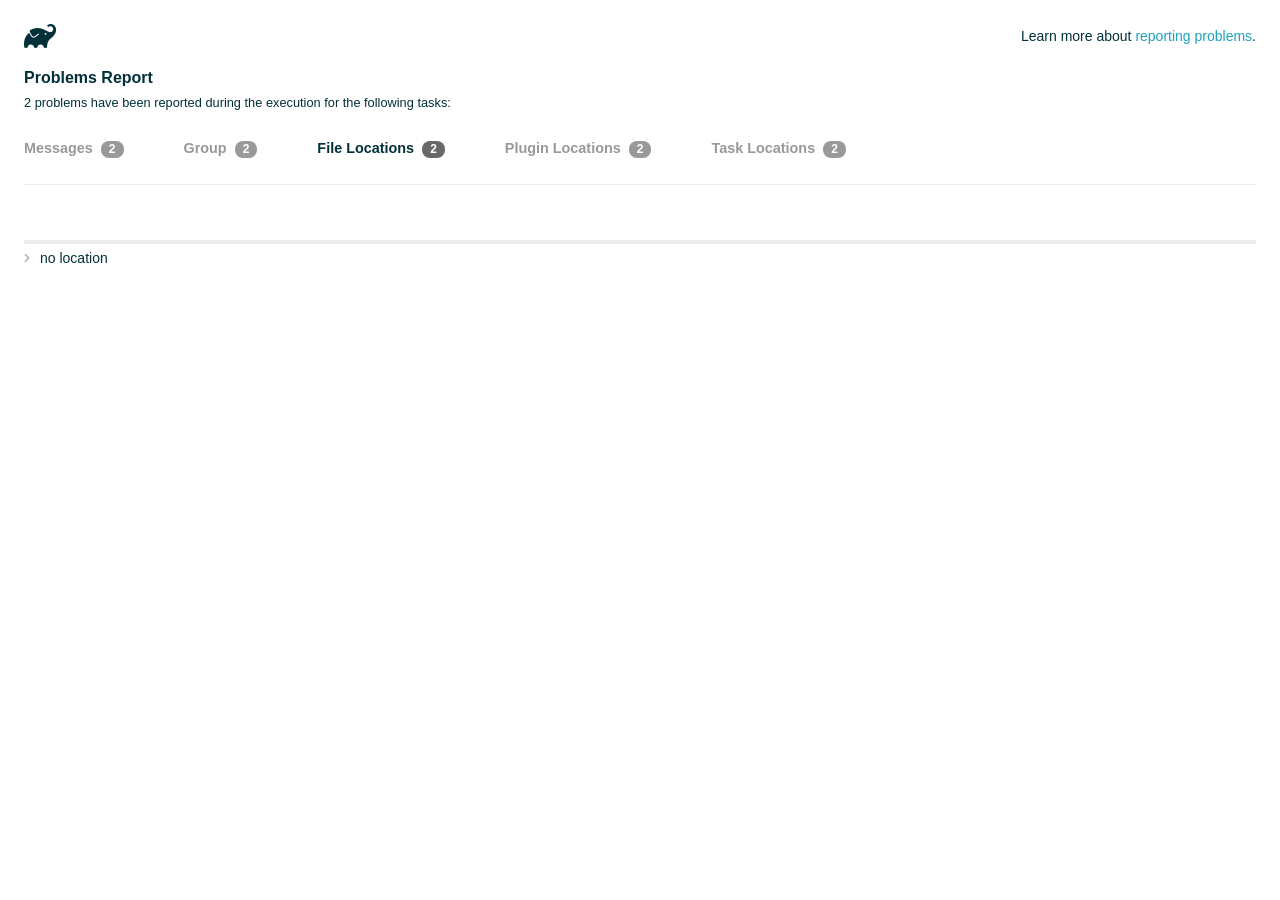
<file: sahara_app/android/build/reports/problems/problems-report.html>
<!DOCTYPE html>

<html lang="en">
<head>
    <!-- Required meta tags -->
    <meta charset="utf-8">
    <meta name="viewport" content="width=device-width, initial-scale=1, shrink-to-fit=no">

                    <style type="text/css">
                /*! normalize.css v7.0.0 | MIT License | github.com/necolas/normalize.css */
html {
    line-height: 1.15;
    -ms-text-size-adjust: 100%;
    -webkit-text-size-adjust: 100%
}

body {
    margin: 0
}

article, aside, footer, header, nav, section {
    display: block
}

h1 {
    font-size: 2em;
    margin: .67em 0
}

figcaption, figure, main {
    display: block
}

figure {
    margin: 1em 40px
}

hr {
    box-sizing: content-box;
    height: 0;
    overflow: visible
}

pre {
    font-family: monospace, monospace;
    font-size: 1em
}

a {
    background-color: transparent;
    -webkit-text-decoration-skip: objects
}

abbr[title] {
    border-bottom: none;
    text-decoration: underline;
    text-decoration: underline dotted
}

b, strong {
    font-weight: inherit
}

b, strong {
    font-weight: bolder
}

code, kbd, samp {
    font-family: monospace, monospace;
    font-size: 1em
}

dfn {
    font-style: italic
}

mark {
    background-color: #ff0;
    color: #000
}

small {
    font-size: 80%
}

sub, sup {
    font-size: 75%;
    line-height: 0;
    position: relative;
    vertical-align: baseline
}

sub {
    bottom: -.25em
}

sup {
    top: -.5em
}

audio, video {
    display: inline-block
}

audio:not([controls]) {
    display: none;
    height: 0
}

img {
    border-style: none
}

svg:not(:root) {
    overflow: hidden
}

button, input, optgroup, select, textarea {
    font-family: sans-serif;
    font-size: 100%;
    line-height: 1.15;
    margin: 0
}

button, input {
    overflow: visible
}

button, select {
    text-transform: none
}

[type=reset], [type=submit], button, html [type=button] {
    -webkit-appearance: button
}

[type=button]::-moz-focus-inner, [type=reset]::-moz-focus-inner, [type=submit]::-moz-focus-inner, button::-moz-focus-inner {
    border-style: none;
    padding: 0
}

[type=button]:-moz-focusring, [type=reset]:-moz-focusring, [type=submit]:-moz-focusring, button:-moz-focusring {
    outline: 1px dotted ButtonText
}

fieldset {
    padding: .35em .75em .625em
}

legend {
    box-sizing: border-box;
    color: inherit;
    display: table;
    max-width: 100%;
    padding: 0;
    white-space: normal
}

progress {
    display: inline-block;
    vertical-align: baseline
}

textarea {
    overflow: auto
}

[type=checkbox], [type=radio] {
    box-sizing: border-box;
    padding: 0
}

[type=number]::-webkit-inner-spin-button, [type=number]::-webkit-outer-spin-button {
    height: auto
}

[type=search] {
    -webkit-appearance: textfield;
    outline-offset: -2px
}

[type=search]::-webkit-search-cancel-button, [type=search]::-webkit-search-decoration {
    -webkit-appearance: none
}

::-webkit-file-upload-button {
    -webkit-appearance: button;
    font: inherit
}

details, menu {
    display: block
}

summary {
    display: list-item
}

canvas {
    display: inline-block
}

template {
    display: none
}

[hidden] {
    display: none
}

/* configuration cache styles */

.report-wrapper {
    margin: 0;
    padding: 0 24px;
}

.gradle-logo {
    width: 32px;
    height: 24px;
    background-image: url("[data-uri]");
    background-size: contain;
}

.header {
    display: flex;
    flex-wrap: wrap;
    position: fixed;
    top: 0;
    left: 0;
    width: 100%;
    padding: 24px 24px 0 24px;
    background-color: white;
    z-index: 1;
}

.learn-more {
    margin-left: auto;
    align-self: center;
    font-size: 0.875rem;
    font-weight: normal;
}

.title {
    display: flex;
    align-items: center;
    padding: 18px 0 24px 0;
    flex: 1 0 100%;
}

.content {
    font-size: 0.875rem;
    padding: 240px 0 48px;
    overflow-x: auto;
    white-space: nowrap;
}

.content ol:first-of-type {
    margin: 0;
}

.tree-btn {
    cursor: pointer;
    display: inline-block;
    width: 16px;
    height: 16px;
    background-size: contain;
    background-repeat: no-repeat;
    vertical-align: middle;
    margin-top: -0.2em;
}

.tree-btn.collapsed {
    background-image: url('data:image/svg+xml;utf8,<svg xmlns="http://www.w3.org/2000/svg" viewBox="0 0 192 512"><path d="M166.9 264.5l-117.8 116c-4.7 4.7-12.3 4.7-17 0l-7.1-7.1c-4.7-4.7-4.7-12.3 0-17L127.3 256 25.1 155.6c-4.7-4.7-4.7-12.3 0-17l7.1-7.1c4.7-4.7 12.3-4.7 17 0l117.8 116c4.6 4.7 4.6 12.3-.1 17z" fill="%23999999" stroke="%23999999"/></svg>');
}

.tree-btn.expanded {
    background-image: url('data:image/svg+xml;utf8,<svg xmlns="http://www.w3.org/2000/svg" viewBox="0 0 256 512"><path d="M119.5 326.9L3.5 209.1c-4.7-4.7-4.7-12.3 0-17l7.1-7.1c4.7-4.7 12.3-4.7 17 0L128 287.3l100.4-102.2c4.7-4.7 12.3-4.7 17 0l7.1 7.1c4.7 4.7 4.7 12.3 0 17L136.5 327c-4.7 4.6-12.3 4.6-17-.1z" fill="%23999999" stroke="%23999999"/></svg>');
}

ul .tree-btn {
    margin-right: 3px;
}

.leaf-icon {
    display: inline-block;
    width: 16px;
    height: 16px;
    background-image: url('data:image/svg+xml;utf8,<svg xmlns="http://www.w3.org/2000/svg" viewBox="0 0 256 512"><path d="M32 256 H224" stroke="%23999999" stroke-width="48" stroke-linecap="round"/></svg>');
    background-size: contain;
    background-repeat: no-repeat;
    vertical-align: middle;
    margin-top: -0.2em;
}

.invisible-text {
    user-select: all; /* Allow the text to be selectable */
    color: transparent; /* Hide the text */
    text-indent: -9999px; /* Move the text out of view */
    position: relative;
    white-space: pre; /* Preserve meaningful whitespace in the invisible text for copying */
}

.text-for-copy {
    display: inline-block;
}

.enum-icon {
    display: inline-block;
    width: 16px;
    height: 16px;
    background-image: url('data:image/svg+xml;utf8,<svg xmlns="http://www.w3.org/2000/svg" viewBox="0 0 1024 1024"><circle cx="512" cy="512" r="200" /></svg>');
    background-size: contain;
    background-repeat: no-repeat;
    vertical-align: middle;
    margin-inline-start: 0.5ex;
    margin-inline-end: 0.5ex;
    margin-top: -0.2em;
}

.error-icon {
    display: inline-block;
    width: 16px;
    height: 16px;
    background-image: url('data:image/svg+xml;utf8,<svg xmlns="http://www.w3.org/2000/svg" viewBox="0 0 320 512"><path d="M193.94 256L296.5 153.44l21.15-21.15c3.12-3.12 3.12-8.19 0-11.31l-22.63-22.63c-3.12-3.12-8.19-3.12-11.31 0L160 222.06 36.29 98.34c-3.12-3.12-8.19-3.12-11.31 0L2.34 120.97c-3.12 3.12-3.12 8.19 0 11.31L126.06 256 2.34 379.71c-3.12 3.12-3.12 8.19 0 11.31l22.63 22.63c3.12 3.12 8.19 3.12 11.31 0L160 289.94 262.56 392.5l21.15 21.15c3.12 3.12 8.19 3.12 11.31 0l22.63-22.63c3.12-3.12 3.12-8.19 0-11.31L193.94 256z" fill="%23FC461E" stroke="%23FC461E"/></svg>');
    background-size: contain;
    background-repeat: no-repeat;
    vertical-align: middle;
    margin-inline-start: 0.5ex;
    margin-inline-end: 0.5ex;
    margin-top: -0.2em;
}

.advice-icon {
    display: inline-block;
    width: 16px;
    height: 16px;
    background-image: url('data:image/svg+xml;utf8,<svg width="800px" height="800px" viewBox="-4.93 0 122.88 122.88" version="1.1" id="Layer_1" xmlns="http://www.w3.org/2000/svg" xmlns:xlink="http://www.w3.org/1999/xlink"  style="enable-background:new 0 0 113.01 122.88" xml:space="preserve"><g><path d="M44.13,102.06c-1.14,0.03-2.14-0.81-2.3-1.96c-0.17-1.2,0.64-2.31,1.82-2.54c-1.3-7.37-4.85-11.43-8.6-15.72 c-2.92-3.34-5.95-6.81-8.34-11.92c-2.35-5.03-3.64-10.23-3.6-15.63c0.05-5.4,1.42-10.96,4.4-16.71c0.02-0.04,0.04-0.07,0.06-0.11 l0,0c3.91-6.62,9.38-11.04,15.47-13.52c5.11-2.09,10.66-2.8,16.1-2.3c5.42,0.5,10.73,2.2,15.37,4.94 c5.9,3.49,10.75,8.67,13.42,15.21c1.44,3.54,2.42,7.49,2.54,11.82c0.12,4.31-0.62,8.96-2.61,13.88 c-2.66,6.59-6.18,10.68-9.47,14.51c-3.03,3.53-5.85,6.81-7.42,11.84c0.89,0.21,1.59,0.94,1.73,1.9c0.17,1.24-0.7,2.39-1.94,2.56 l-0.77,0.11c-0.14,1.09-0.23,2.26-0.27,3.51l0.25-0.04c1.24-0.17,2.39,0.7,2.56,1.94c0.17,1.24-0.7,2.39-1.94,2.56l-0.78,0.11 c0.01,0.15,0.02,0.3,0.03,0.45l0,0c0.07,0.88,0.08,1.73,0.03,2.54l0.13-0.02c1.25-0.15,2.38,0.74,2.54,1.98 c0.15,1.25-0.74,2.38-1.98,2.54l-1.68,0.21c-1.2,3.11-3.34,5.48-5.87,6.94c-1.74,1.01-3.67,1.59-5.61,1.71 c-1.97,0.12-3.96-0.25-5.78-1.13c-2.08-1.02-3.94-2.71-5.29-5.14c-0.65-0.33-1.13-0.97-1.23-1.75c-0.04-0.31-0.01-0.61,0.07-0.89 c-0.39-1.16-0.68-2.43-0.87-3.83l-0.07,0.01c-1.24,0.17-2.39-0.7-2.56-1.94c-0.17-1.24,0.7-2.39,1.94-2.56l0.54-0.08 C44.19,104.32,44.18,103.16,44.13,102.06L44.13,102.06z M2.18,58.86C1.01,58.89,0.04,57.98,0,56.81c-0.04-1.17,0.88-2.14,2.05-2.18 l8.7-0.3c1.17-0.04,2.14,0.88,2.18,2.05c0.04,1.17-0.88,2.14-2.05,2.18L2.18,58.86L2.18,58.86z M110.68,50.25 c1.16-0.12,2.2,0.73,2.32,1.89c0.12,1.16-0.73,2.2-1.89,2.32l-8.66,0.91c-1.16,0.12-2.2-0.73-2.32-1.89 c-0.12-1.16,0.73-2.2,1.89-2.32L110.68,50.25L110.68,50.25z M94.91,14.78c0.65-0.97,1.96-1.23,2.93-0.58 c0.97,0.65,1.23,1.96,0.58,2.93l-4.84,7.24c-0.65,0.97-1.96,1.23-2.93,0.58c-0.97-0.65-1.23-1.96-0.58-2.93L94.91,14.78 L94.91,14.78z M57.63,2.06c0.03-1.17,1-2.09,2.16-2.06c1.17,0.03,2.09,1,2.06,2.16l-0.22,8.7c-0.03,1.17-1,2.09-2.16,2.06 c-1.17-0.03-2.09-1-2.06-2.16L57.63,2.06L57.63,2.06z M13.88,15.53c-0.86-0.8-0.9-2.14-0.11-2.99c0.8-0.86,2.14-0.9,2.99-0.11 l6.37,5.94c0.86,0.8,0.9,2.14,0.11,2.99c-0.8,0.86-2.14,0.9-2.99,0.11L13.88,15.53L13.88,15.53z M47.88,96.95l18.49-2.63 c1.59-6.7,5.05-10.73,8.8-15.08c3.08-3.58,6.36-7.4,8.76-13.34c1.76-4.35,2.41-8.43,2.31-12.19c-0.1-3.75-0.96-7.21-2.24-10.34 c-2.3-5.63-6.51-10.11-11.65-13.15c-4.11-2.43-8.8-3.94-13.59-4.37c-4.77-0.44-9.64,0.19-14.13,2.02 c-5.26,2.15-9.99,5.97-13.39,11.72c-2.64,5.12-3.86,10.02-3.9,14.73c-0.04,4.74,1.11,9.33,3.2,13.8c2.13,4.56,4.97,7.8,7.69,10.92 C42.47,83.9,46.48,88.49,47.88,96.95L47.88,96.95z M65.62,99.02l-17.27,2.45c0.05,1.1,0.07,2.25,0.05,3.47l17.05-2.42 C65.47,101.29,65.52,100.12,65.62,99.02L65.62,99.02z M48.49,109.52c0.12,0.92,0.3,1.76,0.53,2.54l16.55-2.04 c0.11-0.86,0.13-1.77,0.05-2.74l0,0l0-0.02l-0.01-0.17L48.49,109.52L48.49,109.52z M51.37,116.36c0.64,0.67,1.35,1.19,2.1,1.55 c1.15,0.56,2.42,0.79,3.67,0.72c1.29-0.08,2.57-0.47,3.74-1.15c1.1-0.64,2.09-1.53,2.88-2.65L51.37,116.36L51.37,116.36z"/></g></svg>');
    background-size: contain;
    background-repeat: no-repeat;
    vertical-align: middle;
    margin-inline-start: 0.5ex;
    margin-inline-end: 0.5ex;
    margin-top: -0.2em;
}

.warning-icon {
    display: inline-block;
    width: 13px;
    height: 13px;
    background-image: url('data:image/svg+xml;utf8,<svg xmlns="http://www.w3.org/2000/svg" viewBox="0 0 576 512"><path d="M270.2 160h35.5c3.4 0 6.1 2.8 6 6.2l-7.5 196c-.1 3.2-2.8 5.8-6 5.8h-20.5c-3.2 0-5.9-2.5-6-5.8l-7.5-196c-.1-3.4 2.6-6.2 6-6.2zM288 388c-15.5 0-28 12.5-28 28s12.5 28 28 28 28-12.5 28-28-12.5-28-28-28zm281.5 52L329.6 24c-18.4-32-64.7-32-83.2 0L6.5 440c-18.4 31.9 4.6 72 41.6 72H528c36.8 0 60-40 41.5-72zM528 480H48c-12.3 0-20-13.3-13.9-24l240-416c6.1-10.6 21.6-10.7 27.7 0l240 416c6.2 10.6-1.5 24-13.8 24z" fill="%23DEAD22" stroke="%23DEAD22"/></svg>');
    background-size: contain;
    background-repeat: no-repeat;
    vertical-align: middle;
    margin-inline-start: 0.3ex;
    margin-inline-end: 1.1ex;
    margin-top: -0.1em;
}

.documentation-button {
    cursor: pointer;
    display: inline-block;
    width: 13px;
    height: 13px;
    background-image: url('data:image/svg+xml;utf8,<svg xmlns="http://www.w3.org/2000/svg" viewBox="0 0 512 512"><path d="M256 340c-15.464 0-28 12.536-28 28s12.536 28 28 28 28-12.536 28-28-12.536-28-28-28zm7.67-24h-16c-6.627 0-12-5.373-12-12v-.381c0-70.343 77.44-63.619 77.44-107.408 0-20.016-17.761-40.211-57.44-40.211-29.144 0-44.265 9.649-59.211 28.692-3.908 4.98-11.054 5.995-16.248 2.376l-13.134-9.15c-5.625-3.919-6.86-11.771-2.645-17.177C185.658 133.514 210.842 116 255.67 116c52.32 0 97.44 29.751 97.44 80.211 0 67.414-77.44 63.849-77.44 107.408V304c0 6.627-5.373 12-12 12zM256 40c118.621 0 216 96.075 216 216 0 119.291-96.61 216-216 216-119.244 0-216-96.562-216-216 0-119.203 96.602-216 216-216m0-32C119.043 8 8 119.083 8 256c0 136.997 111.043 248 248 248s248-111.003 248-248C504 119.083 392.957 8 256 8z" fill="%23999999" stroke="%23999999"/></svg>');
    background-size: contain;
    background-repeat: no-repeat;
    vertical-align: middle;
    margin-inline-start: 0.5ex;
    margin-inline-end: 0.5ex;
    margin-top: -0.2em;
}

.documentation-button::selection {
    color: transparent;
}

.documentation-button:hover {
    color: transparent;
}

.copy-button {
    cursor: pointer;
    display: inline-block;
    width: 12px;
    height: 12px;
    background-image: url('data:image/svg+xml;utf8,<svg xmlns="http://www.w3.org/2000/svg" viewBox="0 0 448 512"><path d="M433.941 193.941l-51.882-51.882A48 48 0 0 0 348.118 128H320V80c0-26.51-21.49-48-48-48h-66.752C198.643 13.377 180.858 0 160 0s-38.643 13.377-45.248 32H48C21.49 32 0 53.49 0 80v288c0 26.51 21.49 48 48 48h80v48c0 26.51 21.49 48 48 48h224c26.51 0 48-21.49 48-48V227.882a48 48 0 0 0-14.059-33.941zm-22.627 22.627a15.888 15.888 0 0 1 4.195 7.432H352v-63.509a15.88 15.88 0 0 1 7.431 4.195l51.883 51.882zM160 30c9.941 0 18 8.059 18 18s-8.059 18-18 18-18-8.059-18-18 8.059-18 18-18zM48 384c-8.822 0-16-7.178-16-16V80c0-8.822 7.178-16 16-16h66.752c6.605 18.623 24.389 32 45.248 32s38.643-13.377 45.248-32H272c8.822 0 16 7.178 16 16v48H176c-26.51 0-48 21.49-48 48v208H48zm352 96H176c-8.822 0-16-7.178-16-16V176c0-8.822 7.178-16 16-16h144v72c0 13.2 10.8 24 24 24h72v208c0 8.822-7.178 16-16 16z" fill="%23999999" stroke="%23999999"/></svg>');
    background-size: contain;
    background-repeat: no-repeat;
    vertical-align: middle;
    margin-inline-start: 0.5ex;
    margin-top: -0.2em;
}

.groups{
    display: flex;
    border-bottom: 1px solid #EDEEEF;
    flex: 1 0 100%;
}

.uncategorized {
    display: flex;
    border-top: 4px solid #EDEEEF;
    flex: 1 0 100%;
}

.group-selector {
    padding: 0 52px 24px 0;
    font-size: 0.9rem;
    font-weight: bold;
    color: #999999;
    cursor: pointer;
}

.group-selector__count {
    margin: 0 8px;
    border-radius: 8px;
    background-color: #999;
    color: #fff;
    padding: 1px 8px 2px;
    font-size: 0.75rem;
}

.group-selector--active {
    color: #02303A;
    cursor: auto;
}

.group-selector--active .group-selector__count {
    background-color: #686868;
}

.group-selector--disabled {
    cursor: not-allowed;
}

.accordion-header {
    cursor: pointer;
}

.container {
    padding-left: 0.5em;
    padding-right: 0.5em;
}

.stacktrace {
    border-radius: 4px;
    overflow-x: auto;
    padding: 0.5rem;
    margin-bottom: 0;
    min-width: 1000px;
}

/* Lato (bold, regular) */
@font-face {
    font-display: swap;
    font-family: Lato;
    font-weight: 500;
    font-style: normal;
    src: url("https://assets.gradle.com/lato/fonts/lato-semibold/lato-semibold.woff2") format("woff2"),
    url("https://assets.gradle.com/lato/fonts/lato-semibold/lato-semibold.woff") format("woff");
}

@font-face {
    font-display: swap;
    font-family: Lato;
    font-weight: bold;
    font-style: normal;
    src: url("https://assets.gradle.com/lato/fonts/lato-bold/lato-bold.woff2") format("woff2"),
    url("https://assets.gradle.com/lato/fonts/lato-bold/lato-bold.woff") format("woff");
}

* {
    -webkit-box-sizing: border-box;
    -moz-box-sizing: border-box;
    box-sizing: border-box;
}

html,
body {
    margin: 0;
    padding: 0;
}

html {
    font-family: "Lato", "Helvetica Neue", Arial, sans-serif;
    font-size: 16px;
    font-weight: 400;
    line-height: 1.5;
}

body {
    color: #02303A;
    background-color: #ffffff;
    -webkit-text-size-adjust: 100%;
    -ms-text-size-adjust: 100%;
    -webkit-font-smoothing: antialiased;
}


/* typography */
h1, h2, h3, h4, h5, h6 {
    color: #02303A;
    text-rendering: optimizeLegibility;
    margin: 0;
}

h1 {
    font-size: 1rem;
}

h2 {
    font-size: 0.9rem;
}

h3 {
    font-size: 1.125rem;
}

h4, h5, h6 {
    font-size: 0.875rem;
}

h1 code {
    font-weight: bold;
}

ul, ol, dl {
    list-style-position: outside;
    line-height: 1.6;
    padding: 0;
    margin: 0 0 0 20px;
    list-style-type: none;
}

li {
    line-height: 2;
}

a {
    color: #1DA2BD;
    text-decoration: none;
    transition: all 0.3s ease, visibility 0s;
}

a:hover {
    color: #35c1e4;
}

/* code */
code, pre {
    font-family: Inconsolata, Monaco, "Courier New", monospace;
    font-style: normal;
    font-variant-ligatures: normal;
    font-variant-caps: normal;
    font-variant-numeric: normal;
    font-variant-east-asian: normal;
    font-weight: normal;
    font-stretch: normal;
    color: #686868;
}

*:not(pre) > code {
    letter-spacing: 0;
    padding: 0.1em 0.5ex;
    text-rendering: optimizeSpeed;
    word-spacing: -0.15em;
    word-wrap: break-word;
}

pre {
    font-size: 0.75rem;
    line-height: 1.8;
    margin-top: 0;
    margin-bottom: 1.5em;
    padding: 1rem;
}

pre code {
    background-color: transparent;
    color: inherit;
    line-height: 1.8;
    font-size: 100%;
    padding: 0;
}

a code {
    color: #1BA8CB;
}

pre.code, pre.programlisting, pre.screen, pre.tt {
    background-color: #f7f7f8;
    border-radius: 4px;
    font-size: 1em;
    line-height: 1.45;
    margin-bottom: 1.25em;
    overflow-x: auto;
    padding: 1rem;
}

li em, p em {
    padding: 0 1px;
}

code em, tt em {
    text-decoration: none;
}

code + .copy-button {
    margin-inline-start: 0.2ex;
}

.java-exception {
    font-size: 0.75rem;
    padding-left: 24px;
}

.java-exception ul {
    margin: 0;
    line-height: inherit;
}

.java-exception code {
    white-space: pre;
}

.java-exception-part-toggle {
    user-select: none;
    cursor: pointer;
    border-radius: 2px;
    padding: 0.1em 0.2em;
    background: azure;
    color: #686868;
}

                </style>
    <!-- Inconsolata is used as a default monospace font in the report. -->
    <link rel="stylesheet" href="https://fonts.googleapis.com/css?family=Inconsolata:400,700" />

    <title>Gradle Configuration Cache</title>
</head>
<body>

<div id="playground"></div>

<div class="report" id="report">
    Loading...
</div>

<script type="text/javascript">
function configurationCacheProblems() { return (
// begin-report-data
{"diagnostics":[{"locations":[{}],"problem":[{"text":"Executing Gradle on JVM versions 16 and lower has been deprecated."}],"severity":"WARNING","problemDetails":[{"text":"This will fail with an error in Gradle 9.0."}],"contextualLabel":"Executing Gradle on JVM versions 16 and lower has been deprecated.","documentationLink":"https://docs.gradle.org/8.14/userguide/upgrading_version_8.html#minimum_daemon_jvm_version","problemId":[{"name":"deprecation","displayName":"Deprecation"},{"name":"executing-gradle-on-jvm-versions-and-lower","displayName":"Executing Gradle on JVM versions 16 and lower has been deprecated."}],"solutions":[[{"text":"Use JVM 17 or greater to execute Gradle. Projects can continue to use older JVM versions via toolchains."}]]},{"problem":[{"text":"No variants exist that would match the request"}],"severity":"ERROR","contextualLabel":"Dependency requires at least JVM runtime version 11. This build uses a Java 8 JVM.","documentationLink":"https://docs.gradle.org/8.14/userguide/variant_model.html#sec:variant-select-errors","problemId":[{"name":"dependency-variant-resolution","displayName":"Variant resolution"},{"name":"no-compatible-variants","displayName":"No variants exist that would match the request"}]}],"problemsReport":{"totalProblemCount":2,"requestedTasks":"","documentationLink":"https://docs.gradle.org/8.14/userguide/reporting_problems.html","documentationLinkCaption":"Problem report","summaries":[]}}
// end-report-data
);}
</script>
                <script type="text/javascript">
                !function(n,t){"object"==typeof exports&&"object"==typeof module?module.exports=t():"function"==typeof define&&define.amd?define([],t):"object"==typeof exports?exports["configuration-cache-report"]=t():n["configuration-cache-report"]=t()}(this,(()=>(({70:function(){void 0===ArrayBuffer.isView&&(ArrayBuffer.isView=function(n){return null!=n&&null!=n.__proto__&&n.__proto__.__proto__===Int8Array.prototype.__proto__}),void 0===Math.imul&&(Math.imul=function(n,t){return(4294901760&n)*(65535&t)+(65535&n)*(0|t)|0}),this["configuration-cache-report"]=function(n){"use strict";var t,r,i,e,u,o,f,s,c,a,h,l,_,v,d,g,w,b,p,m,k,q,y,B,C,x,j,P,I,S,z,T,E,L,N,A,M,F,D,O,R,H,$,G,U,V,Q,Z,Y,W,K,X,J,nn,tn,rn,en,un,on,fn,sn,cn,an,hn,ln,_n,vn,dn,gn,wn,bn,pn,mn,kn,qn,yn,Bn,Cn,xn,jn,Pn,In,Sn,zn,Tn,En,Ln,Nn,An,Mn=Math.imul,Fn=ArrayBuffer.isView;function Dn(n,t){if(!(t>=0))throw _u(ce("Requested element count "+t+" is less than zero."));return function(n,t){if(!(t>=0))throw _u(ce("Requested element count "+t+" is less than zero."));if(0===t)return Ct();if(t>=n.length)return function(n){switch(n.length){case 0:return Ct();case 1:return qr(n[0]);default:return function(n){return Hr(function(n){return new It(n,!1)}(n))}(n)}}(n);if(1===t)return qr(n[0]);var r=0,i=Rr(),e=0,u=n.length;n:for(;e<u;){var o=n[e];if(e=e+1|0,i.d(o),(r=r+1|0)===t)break n}return i}(n,rt(n.length-t|0,0))}function On(n,t,r,i,e,u,o){return t=t===A?", ":t,r=r===A?"":r,i=i===A?"":i,e=e===A?-1:e,u=u===A?"...":u,o=o===A?null:o,function(n,t,r,i,e,u,o,f){r=r===A?", ":r,i=i===A?"":i,e=e===A?"":e,u=u===A?-1:u,o=o===A?"...":o,f=f===A?null:f,t.e(i);var s=0,c=0,a=n.length;n:for(;c<a;){var h=n[c];if(c=c+1|0,(s=s+1|0)>1&&t.e(r),!(u<0||s<=u))break n;Jt(t,h,f)}return u>=0&&s>u&&t.e(o),t.e(e),t}(n,Bi(),t,r,i,e,u,o).toString()}function Rn(n){return n.length-1|0}function Hn(n,t){if(null==t){var r=0,i=n.length-1|0;if(r<=i)do{var e=r;if(r=r+1|0,null==n[e])return e}while(r<=i)}else{var u=0,o=n.length-1|0;if(u<=o)do{var f=u;if(u=u+1|0,le(t,n[f]))return f}while(u<=o)}return-1}function $n(n,t,r,i,e,u,o){return t=t===A?", ":t,r=r===A?"":r,i=i===A?"":i,e=e===A?-1:e,u=u===A?"...":u,o=o===A?null:o,Gn(n,Bi(),t,r,i,e,u,o).toString()}function Gn(n,t,r,i,e,u,o,f){r=r===A?", ":r,i=i===A?"":i,e=e===A?"":e,u=u===A?-1:u,o=o===A?"...":o,f=f===A?null:f,t.e(i);var s=0,c=n.f();n:for(;c.g();){var a=c.h();if((s=s+1|0)>1&&t.e(r),!(u<0||s<=u))break n;Jt(t,a,f)}return u>=0&&s>u&&t.e(o),t.e(e),t}function Un(n){if(n.i())throw xu("List is empty.");return n.j(0)}function Vn(n){return new tt(n)}function Qn(n){if(Ke(n,Di)){var t;switch(n.k()){case 0:t=Ct();break;case 1:t=qr(Ke(n,Fi)?n.j(0):n.f().h());break;default:t=Zn(n)}return t}return xt(Xn(n))}function Zn(n){return Hr(n)}function Yn(n){if(Ke(n,Di)&&n.k()<=1)return Qn(n);var t=Xn(n);return function(n){var t=(n.k()/2|0)-1|0;if(t<0)return br();var r=jt(n),i=0;if(i<=t)do{var e=i;i=i+1|0;var u=n.j(e);n.f4(e,n.j(r)),n.f4(r,u),r=r-1|0}while(e!==t)}(t),t}function Wn(n,t){if(!(t>=0))throw _u(ce("Requested element count "+t+" is less than zero."));return function(n,t){if(!(t>=0))throw _u(ce("Requested element count "+t+" is less than zero."));if(0===t)return Ct();if(Ke(n,Di)){if(t>=n.k())return Qn(n);if(1===t)return qr(function(n){if(Ke(n,Fi))return Un(n);var t=n.f();if(!t.g())throw xu("Collection is empty.");return t.h()}(n))}var r=0,i=Rr(),e=n.f();n:for(;e.g();){var u=e.h();if(i.d(u),(r=r+1|0)===t)break n}return xt(i)}(n,rt(n.k()-t|0,0))}function Kn(n,t){if(!(t>=0))throw _u(ce("Requested element count "+t+" is less than zero."));if(0===t)return Ct();var r=n.k();if(t>=r)return Qn(n);if(1===t)return qr(Jn(n));var i=Rr();if(Ke(n,bi)){var e=r-t|0;if(e<r)do{var u=e;e=e+1|0,i.d(n.j(u))}while(e<r)}else for(var o=n.l(r-t|0);o.g();){var f=o.h();i.d(f)}return i}function Xn(n){return Ke(n,Di)?Zn(n):nt(n,Or())}function Jn(n){if(n.i())throw xu("List is empty.");return n.j(jt(n))}function nt(n,t){for(var r=n.f();r.g();){var i=r.h();t.d(i)}return t}function tt(n){this.n_1=n}function rt(n,t){return n<t?t:n}function it(n,t){return n>t?t:n}function et(n,t){return Kt().q(n,t,-1)}function ut(n,t){return new Ft(n,t)}function ot(n){var t=n.f();if(!t.g())return Ct();var r=t.h();if(!t.g())return qr(r);var i=Or();for(i.d(r);t.g();)i.d(t.h());return i}function ft(n){this.r_1=n}function st(n,t){this.s_1=n,this.t_1=t}function ct(){}function at(n){this.x_1=n,this.w_1=0}function ht(n,t){this.a1_1=n,at.call(this,n),_t().b1(t,this.a1_1.k()),this.w_1=t}function lt(){t=this}function _t(){return null==t&&new lt,t}function vt(){_t(),ct.call(this)}function dt(n){this.h1_1=n}function gt(n,t){return t===n?"(this Map)":Vi(t)}function wt(n,t){var r;n:{for(var i=n.o().f();i.g();){var e=i.h();if(le(e.j1(),t)){r=e;break n}}r=null}return r}function bt(){r=this}function pt(){return null==r&&new bt,r}function mt(n){this.q1_1=n,ct.call(this)}function kt(){pt(),this.n1_1=null,this.o1_1=null}function qt(){i=this}function yt(){return null==i&&new qt,i}function Bt(n){return n.length>0?ou(n):Ct()}function Ct(){return null==e&&new Pt,e}function xt(n){switch(n.k()){case 0:return Ct();case 1:return qr(n.j(0));default:return n}}function jt(n){return n.k()-1|0}function Pt(){e=this,this.z1_1=new ke(-1478467534,-1720727600)}function It(n,t){this.b2_1=n,this.c2_1=t}function St(){u=this}function zt(){return null==u&&new St,u}function Tt(n,t){return Ke(n,Di)?n.k():t}function Et(n,t){if(Ke(t,Di))return n.m(t);for(var r=!1,i=t.f();i.g();){var e=i.h();n.d(e)&&(r=!0)}return r}function Lt(){}function Nt(n,t){this.h2_1=n,this.g2_1=n.i2_1.l(function(n,t){if(!(0<=t&&t<=n.k()))throw du("Position index "+t+" must be in range ["+Ve(0,n.k())+"].");return n.k()-t|0}(n,t))}function At(n){vt.call(this),this.i2_1=n}function Mt(n){this.k2_1=n,this.j2_1=n.l2_1.f()}function Ft(n,t){this.l2_1=n,this.m2_1=t}function Dt(n){for(;n.n2_1.g();){var t=n.n2_1.h();if(n.q2_1.t2_1(t)===n.q2_1.s2_1)return n.p2_1=t,n.o2_1=1,br()}n.o2_1=0}function Ot(n){this.q2_1=n,this.n2_1=n.r2_1.f(),this.o2_1=-1,this.p2_1=null}function Rt(n,t,r){t=t===A||t,this.r2_1=n,this.s2_1=t,this.t2_1=r}function Ht(){return null==o&&new $t,o}function $t(){o=this,this.u2_1=new ke(1993859828,793161749)}function Gt(n,t,r){return Ut(Ut(n,r)-Ut(t,r)|0,r)}function Ut(n,t){var r=n%t|0;return r>=0?r:r+t|0}function Vt(){f=this,this.p_1=new Zt(1,0)}function Qt(){return null==f&&new Vt,f}function Zt(n,t){Qt(),Xt.call(this,n,t,1)}function Yt(n,t,r){Lt.call(this),this.d3_1=r,this.e3_1=t,this.f3_1=this.d3_1>0?n<=t:n>=t,this.g3_1=this.f3_1?n:this.e3_1}function Wt(){s=this}function Kt(){return null==s&&new Wt,s}function Xt(n,t,r){if(Kt(),0===r)throw _u("Step must be non-zero.");if(r===mr().MIN_VALUE)throw _u("Step must be greater than Int.MIN_VALUE to avoid overflow on negation.");this.z2_1=n,this.a3_1=function(n,t,r){var i;if(r>0)i=n>=t?t:t-Gt(t,n,r)|0;else{if(!(r<0))throw _u("Step is zero.");i=n<=t?t:t+Gt(n,t,0|-r)|0}return i}(n,t,r),this.b3_1=r}function Jt(n,t,r){null!=r?n.e(r(t)):null==t||nu(t)?n.e(t):t instanceof Mi?n.i3(t.h3_1):n.e(Vi(t))}function nr(n,t,r){if(n===t)return!0;if(!(r=r!==A&&r))return!1;var i=xi(n),e=xi(t);return i===e||le(new Mi(ne(Li(i).toLowerCase(),0)),new Mi(ne(Li(e).toLowerCase(),0)))}function tr(n){return re(n)-1|0}function rr(n,t,r,i){return r=r===A?0:r,(i=i!==A&&i)||"string"!=typeof n?ir(n,t,r,re(n),i):n.indexOf(t,r)}function ir(n,t,r,i,e,u){var o=(u=u!==A&&u)?et(it(r,tr(n)),rt(i,0)):Ve(rt(r,0),it(i,re(n)));if("string"==typeof n&&"string"==typeof t){var f=o.z2_1,s=o.a3_1,c=o.b3_1;if(c>0&&f<=s||c<0&&s<=f)do{var a=f;if(f=f+c|0,Ti(t,0,n,a,re(t),e))return a}while(a!==s)}else{var h=o.z2_1,l=o.a3_1,_=o.b3_1;if(_>0&&h<=l||_<0&&l<=h)do{var v=h;if(h=h+_|0,fr(t,0,n,v,re(t),e))return v}while(v!==l)}return-1}function er(n){var t=0,r=re(n)-1|0,i=!1;n:for(;t<=r;){var e=ji(ne(n,i?r:t));if(i){if(!e)break n;r=r-1|0}else e?t=t+1|0:i=!0}return ie(n,t,r+1|0)}function ur(n,t){return ce(ie(n,t.y2(),t.c3()+1|0))}function or(n,t,r,i,e){r=r===A?0:r,i=i!==A&&i,sr(e=e===A?0:e);var u,o,f=ou(t);return new hr(n,r,e,(u=f,o=i,function(n,t){var r=function(n,t,r,i){if(!i&&1===t.k()){var e=function(n){if(Ke(n,Fi))return function(n){var t;switch(n.k()){case 0:throw xu("List is empty.");case 1:t=n.j(0);break;default:throw _u("List has more than one element.")}return t}(n);var t=n.f();if(!t.g())throw xu("Collection is empty.");var r=t.h();if(t.g())throw _u("Collection has more than one element.");return r}(t),u=rr(n,e,r);return u<0?null:_r(u,e)}var o=Ve(rt(r,0),re(n));if("string"==typeof n){var f=o.z2_1,s=o.a3_1,c=o.b3_1;if(c>0&&f<=s||c<0&&s<=f)do{var a,h=f;f=f+c|0;n:{for(var l=t.f();l.g();){var _=l.h();if(Ti(_,0,n,h,_.length,i)){a=_;break n}}a=null}if(null!=a)return _r(h,a)}while(h!==s)}else{var v=o.z2_1,d=o.a3_1,g=o.b3_1;if(g>0&&v<=d||g<0&&d<=v)do{var w,b=v;v=v+g|0;n:{for(var p=t.f();p.g();){var m=p.h();if(fr(m,0,n,b,m.length,i)){w=m;break n}}w=null}if(null!=w)return _r(b,w)}while(b!==d)}return null}(n,u,t,o);return null==r?null:_r(r.t3_1,r.u3_1.length)}))}function fr(n,t,r,i,e,u){if(i<0||t<0||t>(re(n)-e|0)||i>(re(r)-e|0))return!1;var o=0;if(o<e)do{var f=o;if(o=o+1|0,!nr(ne(n,t+f|0),ne(r,i+f|0),u))return!1}while(o<e);return!0}function sr(n){if(!(n>=0))throw _u(ce("Limit must be non-negative, but was "+n))}function cr(n){if(n.l3_1<0)n.j3_1=0,n.m3_1=null;else{var t;if(n.o3_1.r3_1>0?(n.n3_1=n.n3_1+1|0,t=n.n3_1>=n.o3_1.r3_1):t=!1,t||n.l3_1>re(n.o3_1.p3_1))n.m3_1=Ve(n.k3_1,tr(n.o3_1.p3_1)),n.l3_1=-1;else{var r=n.o3_1.s3_1(n.o3_1.p3_1,n.l3_1);if(null==r)n.m3_1=Ve(n.k3_1,tr(n.o3_1.p3_1)),n.l3_1=-1;else{var i=r.v3(),e=r.w3();n.m3_1=function(n,t){return t<=mr().MIN_VALUE?Qt().p_1:Ve(n,t-1|0)}(n.k3_1,i),n.k3_1=i+e|0,n.l3_1=n.k3_1+(0===e?1:0)|0}}n.j3_1=1}}function ar(n){this.o3_1=n,this.j3_1=-1,this.k3_1=function(n,t,r){if(0>r)throw _u("Cannot coerce value to an empty range: maximum "+r+" is less than minimum 0.");return n<0?0:n>r?r:n}(n.q3_1,0,re(n.p3_1)),this.l3_1=this.k3_1,this.m3_1=null,this.n3_1=0}function hr(n,t,r,i){this.p3_1=n,this.q3_1=t,this.r3_1=r,this.s3_1=i}function lr(n,t){this.t3_1=n,this.u3_1=t}function _r(n,t){return new lr(n,t)}function vr(){}function dr(){}function gr(){}function wr(){c=this}function br(){return null==c&&new wr,c}function pr(){a=this,this.MIN_VALUE=-2147483648,this.MAX_VALUE=2147483647,this.SIZE_BYTES=4,this.SIZE_BITS=32}function mr(){return null==a&&new pr,a}function kr(n){for(var t=[],r=n.f();r.g();)t.push(r.h());return t}function qr(n){return 0===(t=[n]).length?Or():Hr(new It(t,!0));var t}function yr(n){return n<0&&function(){throw Pu("Index overflow has happened.")}(),n}function Br(n){return void 0!==n.toArray?n.toArray():kr(n)}function Cr(n){return function(n,t){for(var r=0,i=n.length;r<i;){var e=n[r];r=r+1|0,t.d(e)}return t}(t=[n],(r=t.length,i=de(ve(ni)),function(n,t,r){Mr.call(r),ni.call(r),r.y5_1=function(n){return Kr(n,0,de(ve(Xr)))}(n)}(r,0,i),i));var t,r,i}function xr(){ct.call(this)}function jr(n){this.j4_1=n,this.h4_1=0,this.i4_1=-1}function Pr(n,t){this.n4_1=n,jr.call(this,n),_t().b1(t,this.n4_1.k()),this.h4_1=t}function Ir(){xr.call(this),this.o4_1=0}function Sr(n){this.r4_1=n}function zr(n){this.s4_1=n}function Tr(n,t){this.t4_1=n,this.u4_1=t}function Er(){Mr.call(this)}function Lr(n){this.x4_1=n,Mr.call(this)}function Nr(n){this.e5_1=n,xr.call(this)}function Ar(){kt.call(this),this.c5_1=null,this.d5_1=null}function Mr(){xr.call(this)}function Fr(){h=this;var n=Rr();n.c_1=!0,this.i5_1=n}function Dr(){return null==h&&new Fr,h}function Or(){return n=de(ve(Gr)),t=[],Gr.call(n,t),n;var n,t}function Rr(n){return t=de(ve(Gr)),r=[],Gr.call(t,r),t;var t,r}function Hr(n){return function(n,t){var r;return r=Br(n),Gr.call(t,r),t}(n,de(ve(Gr)))}function $r(n,t){return _t().e1(t,n.k()),t}function Gr(n){Dr(),Ir.call(this),this.b_1=n,this.c_1=!1}function Ur(n,t,r,i,e){if(r===i)return n;var u=(r+i|0)/2|0,o=Ur(n,t,r,u,e),f=Ur(n,t,u+1|0,i,e),s=o===t?n:t,c=r,a=u+1|0,h=r;if(h<=i)do{var l=h;if(h=h+1|0,c<=u&&a<=i){var _=o[c],v=f[a];e.compare(_,v)<=0?(s[l]=_,c=c+1|0):(s[l]=v,a=a+1|0)}else c<=u?(s[l]=o[c],c=c+1|0):(s[l]=f[a],a=a+1|0)}while(l!==i);return s}function Vr(n,t){return(3&n)-(3&t)|0}function Qr(){_=this}function Zr(n){this.n5_1=n,Er.call(this)}function Yr(n){return function(n,t){Ar.call(t),Xr.call(t),t.t5_1=n,t.u5_1=n.w5()}(new ui((null==_&&new Qr,_)),n),n}function Wr(){return Yr(de(ve(Xr)))}function Kr(n,t,r){if(Yr(r),!(n>=0))throw _u(ce("Negative initial capacity: "+n));if(!(t>=0))throw _u(ce("Non-positive load factor: "+t));return r}function Xr(){this.v5_1=null}function Jr(n,t){return Mr.call(t),ni.call(t),t.y5_1=n,t}function ni(){}function ti(n,t){var r=ii(n,n.h6_1.m5(t));if(null==r)return null;var i=r;if(null!=i&&Xe(i))return ri(i,n,t);var e=i;return n.h6_1.l5(e.j1(),t)?e:null}function ri(n,t,r){var i;n:{for(var e=0,u=n.length;e<u;){var o=n[e];if(e=e+1|0,t.h6_1.l5(o.j1(),r)){i=o;break n}}i=null}return i}function ii(n,t){var r=n.i6_1[t];return void 0===r?null:r}function ei(n){this.g6_1=n,this.z5_1=-1,this.a6_1=Object.keys(n.i6_1),this.b6_1=-1,this.c6_1=null,this.d6_1=!1,this.e6_1=-1,this.f6_1=null}function ui(n){this.h6_1=n,this.i6_1=this.k6(),this.j6_1=0}function oi(){}function fi(n){this.n6_1=n,this.l6_1=null,this.m6_1=null,this.m6_1=this.n6_1.y6_1.v6_1}function si(){v=this;var n,t=(_i(0,0,n=de(ve(vi))),n);t.x6_1=!0,this.e7_1=t}function ci(){return null==v&&new si,v}function ai(n,t,r){this.d7_1=n,Tr.call(this,t,r),this.b7_1=null,this.c7_1=null}function hi(n){this.y6_1=n,Er.call(this)}function li(){return Yr(n=de(ve(vi))),vi.call(n),n.w6_1=Wr(),n;var n}function _i(n,t,r){return Kr(n,t,r),vi.call(r),r.w6_1=Wr(),r}function vi(){ci(),this.v6_1=null,this.x6_1=!1}function di(){d=this;var n=gi(0),t=n.y5_1;(t instanceof vi?t:pe()).j5(),this.f7_1=n}function gi(n){return function(n,t){return function(n,t,r){Jr(function(n,t){return _i(n,t,de(ve(vi)))}(n,t),r),wi.call(r)}(n,0,t),t}(n,de(ve(wi)))}function wi(){null==d&&new di}function bi(){}function pi(){}function mi(n){pi.call(this),this.k7_1=n}function ki(){qi.call(this)}function qi(){pi.call(this),this.m7_1=""}function yi(){if(!w){w=!0;var n="undefined"!=typeof process&&process.versions&&!!process.versions.node;g=n?new mi(process.stdout):new ki}}function Bi(){return n=de(ve(Ci)),Ci.call(n,""),n;var n}function Ci(n){this.o7_1=void 0!==n?n:""}function xi(n){var t=Li(n).toUpperCase();return t.length>1?n:ne(t,0)}function ji(n){return function(n){return 9<=n&&n<=13||28<=n&&n<=32||160===n||n>4096&&(5760===n||8192<=n&&n<=8202||8232===n||8233===n||8239===n||8287===n||12288===n)}(n)}function Pi(){b=this,this.q7_1=new RegExp("[\\\\^$*+?.()|[\\]{}]","g"),this.r7_1=new RegExp("[\\\\$]","g"),this.s7_1=new RegExp("\\$","g")}function Ii(){return null==b&&new Pi,b}function Si(n,t){Ii(),this.v7_1=n,this.w7_1=function(n){if(Ke(n,Di)){var t;switch(n.k()){case 0:t=Ht();break;case 1:t=Cr(Ke(n,Fi)?n.j(0):n.f().h());break;default:t=nt(n,gi(n.k()))}return t}return function(n){switch(n.k()){case 0:return Ht();case 1:return Cr(n.f().h());default:return n}}(nt(n,(r=de(ve(wi)),Jr(li(),r),wi.call(r),r)));var r}(t),this.x7_1=new RegExp(n,$n(t,"","gu",A,A,A,zi)),this.y7_1=null,this.z7_1=null}function zi(n){return n.d8_1}function Ti(n,t,r,i,e,u){return fr(n,t,r,i,e,u=u!==A&&u)}function Ei(n,t){return n-t|0}function Li(n){return String.fromCharCode(n)}function Ni(){p=this,this.e8_1=0,this.f8_1=65535,this.g8_1=55296,this.h8_1=56319,this.i8_1=56320,this.j8_1=57343,this.k8_1=55296,this.l8_1=57343,this.m8_1=2,this.n8_1=16}function Ai(){return null==p&&new Ni,p}function Mi(n){Ai(),this.h3_1=n}function Fi(){}function Di(){}function Oi(){}function Ri(){}function Hi(){}function $i(){}function Gi(){m=this}function Ui(n,t){null==m&&new Gi,this.p8_1=n,this.q8_1=t}function Vi(n){var t=null==n?null:ce(n);return null==t?"null":t}function Qi(n){return new Zi(n)}function Zi(n){this.t8_1=n,this.s8_1=0}function Yi(){return Ji(),k}function Wi(){return Ji(),q}function Ki(){return Ji(),y}function Xi(){return Ji(),B}function Ji(){x||(x=!0,k=new ArrayBuffer(8),q=new Float64Array(Yi()),new Float32Array(Yi()),y=new Int32Array(Yi()),Wi()[0]=-1,B=0!==Ki()[0]?1:0,C=1-Xi()|0)}function ne(n,t){var r;if(te(n)){var i,e=n.charCodeAt(t);if(Ai(),e<0?i=!0:(Ai(),i=e>65535),i)throw _u("Invalid Char code: "+e);r=Ue(e)}else r=n.y3(t);return r}function te(n){return"string"==typeof n}function re(n){return te(n)?n.length:n.x3()}function ie(n,t,r){return te(n)?n.substring(t,r):n.z3(t,r)}function ee(n){return ce(n)}function ue(n,t){var r;switch(typeof n){case"number":r="number"==typeof t?oe(n,t):t instanceof ke?oe(n,t.w8()):fe(n,t);break;case"string":case"boolean":r=fe(n,t);break;default:r=function(n,t){return n.a4(t)}(n,t)}return r}function oe(n,t){var r;if(n<t)r=-1;else if(n>t)r=1;else if(n===t){var i;if(0!==n)i=0;else{var e=1/n;i=e===1/t?0:e<0?-1:1}r=i}else r=n!=n?t!=t?0:1:-1;return r}function fe(n,t){return n<t?-1:n>t?1:0}function se(n){if(!("kotlinHashCodeValue$"in n)){var t=4294967296*Math.random()|0,r=new Object;r.value=t,r.enumerable=!1,Object.defineProperty(n,"kotlinHashCodeValue$",r)}return n.kotlinHashCodeValue$}function ce(n){return null==n?"null":function(n){return!!Ye(n)||Fn(n)}(n)?"[...]":n.toString()}function ae(n){if(null==n)return 0;var t;switch(typeof n){case"object":t="function"==typeof n.hashCode?n.hashCode():se(n);break;case"function":t=se(n);break;case"number":t=function(n){return Ji(),(0|n)===n?Ge(n):(Wi()[0]=n,Mn(Ki()[(Ji(),C)],31)+Ki()[Xi()]|0)}(n);break;case"boolean":t=n?1:0;break;default:t=he(String(n))}return t}function he(n){var t=0,r=0,i=n.length-1|0;if(r<=i)do{var e=r;r=r+1|0;var u=n.charCodeAt(e);t=Mn(t,31)+u|0}while(e!==i);return t}function le(n,t){return null==n?null==t:null!=t&&("object"==typeof n&&"function"==typeof n.equals?n.equals(t):n!=n?t!=t:"number"==typeof n&&"number"==typeof t?n===t&&(0!==n||1/n==1/t):n===t)}function _e(n,t){null!=Error.captureStackTrace?Error.captureStackTrace(n,t):n.stack=(new Error).stack}function ve(n){return n.prototype}function de(n){return Object.create(n)}function ge(n,t,r){Error.call(n),function(n,t,r){var i=eu(Object.getPrototypeOf(n));if(!(1&i)){var e;if(null==t){var u;if(null!==t){var o=null==r?null:r.toString();u=null==o?A:o}else u=A;e=u}else e=t;n.message=e}2&i||(n.cause=r),n.name=Object.getPrototypeOf(n).constructor.name}(n,t,r)}function we(n){var t;return null==n?function(){throw Eu()}():t=n,t}function be(){throw Nu()}function pe(){throw Mu()}function me(){j=this,this.x8_1=new ke(0,-2147483648),this.y8_1=new ke(-1,2147483647),this.z8_1=8,this.a9_1=64}function ke(n,t){null==j&&new me,gr.call(this),this.u8_1=n,this.v8_1=t}function qe(){return $e(),P}function ye(){return $e(),I}function Be(){return $e(),S}function Ce(){return $e(),T}function xe(){return $e(),E}function je(n,t){if($e(),Te(n,t))return 0;var r=Ne(n),i=Ne(t);return r&&!i?-1:!r&&i?1:Ne(Ie(n,t))?-1:1}function Pe(n,t){$e();var r=n.v8_1>>>16|0,i=65535&n.v8_1,e=n.u8_1>>>16|0,u=65535&n.u8_1,o=t.v8_1>>>16|0,f=65535&t.v8_1,s=t.u8_1>>>16|0,c=0,a=0,h=0,l=0;return c=(c=c+((a=(a=a+((h=(h=h+((l=l+(u+(65535&t.u8_1)|0)|0)>>>16|0)|0)+(e+s|0)|0)>>>16|0)|0)+(i+f|0)|0)>>>16|0)|0)+(r+o|0)|0,new ke((h&=65535)<<16|(l&=65535),(c&=65535)<<16|(a&=65535))}function Ie(n,t){return $e(),Pe(n,t.e9())}function Se(n,t){if($e(),Ae(n))return qe();if(Ae(t))return qe();if(Te(n,Ce()))return Me(t)?Ce():qe();if(Te(t,Ce()))return Me(n)?Ce():qe();if(Ne(n))return Ne(t)?Se(Fe(n),Fe(t)):Fe(Se(Fe(n),t));if(Ne(t))return Fe(Se(n,Fe(t)));if(De(n,xe())&&De(t,xe()))return Oe(ze(n)*ze(t));var r=n.v8_1>>>16|0,i=65535&n.v8_1,e=n.u8_1>>>16|0,u=65535&n.u8_1,o=t.v8_1>>>16|0,f=65535&t.v8_1,s=t.u8_1>>>16|0,c=65535&t.u8_1,a=0,h=0,l=0,_=0;return l=l+((_=_+Mn(u,c)|0)>>>16|0)|0,_&=65535,h=(h=h+((l=l+Mn(e,c)|0)>>>16|0)|0)+((l=(l&=65535)+Mn(u,s)|0)>>>16|0)|0,l&=65535,a=(a=(a=a+((h=h+Mn(i,c)|0)>>>16|0)|0)+((h=(h&=65535)+Mn(e,s)|0)>>>16|0)|0)+((h=(h&=65535)+Mn(u,f)|0)>>>16|0)|0,h&=65535,a=a+(((Mn(r,c)+Mn(i,s)|0)+Mn(e,f)|0)+Mn(u,o)|0)|0,new ke(l<<16|_,(a&=65535)<<16|h)}function ze(n){return $e(),4294967296*n.v8_1+function(n){return $e(),n.u8_1>=0?n.u8_1:4294967296+n.u8_1}(n)}function Te(n,t){return $e(),n.v8_1===t.v8_1&&n.u8_1===t.u8_1}function Ee(n,t){if($e(),t<2||36<t)throw mu("radix out of range: "+t);if(Ae(n))return"0";if(Ne(n)){if(Te(n,Ce())){var r=Le(t),i=n.d9(r),e=Ie(Se(i,r),n).g9();return Ee(i,t)+e.toString(t)}return"-"+Ee(Fe(n),t)}for(var u=2===t?31:t<=10?9:t<=21?7:t<=35?6:5,o=Oe(Math.pow(t,u)),f=n,s="";;){var c=f.d9(o),a=Ie(f,Se(c,o)).g9().toString(t);if(Ae(f=c))return a+s;for(;a.length<u;)a="0"+a;s=a+s}}function Le(n){return $e(),new ke(n,n<0?-1:0)}function Ne(n){return $e(),n.v8_1<0}function Ae(n){return $e(),0===n.v8_1&&0===n.u8_1}function Me(n){return $e(),!(1&~n.u8_1)}function Fe(n){return $e(),n.e9()}function De(n,t){return $e(),je(n,t)<0}function Oe(n){if($e(),(t=n)!=t)return qe();if(n<=-0x8000000000000000)return Ce();if(n+1>=0x8000000000000000)return $e(),z;if(n<0)return Fe(Oe(-n));var t,r=4294967296;return new ke(n%r|0,n/r|0)}function Re(n,t){return $e(),je(n,t)>0}function He(n,t){return $e(),je(n,t)>=0}function $e(){L||(L=!0,P=Le(0),I=Le(1),S=Le(-1),z=new ke(-1,2147483647),T=new ke(0,-2147483648),E=Le(16777216))}function Ge(n){return n instanceof ke?n.g9():function(n){return n>2147483647?2147483647:n<-2147483648?-2147483648:0|n}(n)}function Ue(n){var t;return t=function(n){return n<<16>>16}(Ge(n)),function(n){return 65535&n}(t)}function Ve(n,t){return new Zt(n,t)}function Qe(n,t,r,i){return Ze("class",n,t,r,i,null)}function Ze(n,t,r,i,e,u){return{kind:n,simpleName:t,associatedObjectKey:r,associatedObjects:i,suspendArity:e,$kClass$:A,iid:u}}function Ye(n){return Array.isArray(n)}function We(n,t,r,i,e,u,o,f){null!=i&&(n.prototype=Object.create(i.prototype),n.prototype.constructor=n);var s=r(t,u,o,null==f?[]:f);n.$metadata$=s,null!=e&&((null!=s.iid?n:n.prototype).$imask$=function(n){for(var t=1,r=[],i=0,e=n.length;i<e;){var u=n[i];i=i+1|0;var o=t,f=u.prototype.$imask$,s=null==f?u.$imask$:f;null!=s&&(r.push(s),o=s.length);var c=u.$metadata$.iid,a=null==c?null:(l=void 0,v=1<<(31&(h=c)),(l=new Int32Array(1+(h>>5)|0))[_=h>>5]=l[_]|v,l);null!=a&&(r.push(a),o=Math.max(o,a.length)),o>t&&(t=o)}var h,l,_,v;return function(n,t){for(var r=0,i=new Int32Array(n);r<n;){for(var e=r,u=0,o=0,f=t.length;o<f;){var s=t[o];o=o+1|0,e<s.length&&(u|=s[e])}i[e]=u,r=r+1|0}return i}(t,r)}(e))}function Ke(n,t){return function(n,t){var r=n.$imask$;return null!=r&&function(n,t){var r=t>>5;if(r>n.length)return!1;var i=1<<(31&t);return!!(n[r]&i)}(r,t)}(n,t.$metadata$.iid)}function Xe(n){return!!Ye(n)&&!n.$type$}function Je(n){var t;switch(typeof n){case"string":case"number":case"boolean":case"function":t=!0;break;default:t=n instanceof Object}return t}function nu(n){return"string"==typeof n||Ke(n,vr)}function tu(n,t,r,i){return Ze("interface",n,t,r,i,(null==N&&(N=0),N=ru()+1|0,ru()))}function ru(){if(null!=N)return N;!function(){throw Du("lateinit property iid has not been initialized")}()}function iu(n,t,r,i){return Ze("object",n,t,r,i,null)}function eu(n){var t=n.constructor,r=null==t?null:t.$metadata$,i=null==r?null:r.errorInfo;if(null!=i)return i;var e,u=0;if(uu(n,"message")&&(u|=1),uu(n,"cause")&&(u|=2),3!==u){var o=(e=n,Object.getPrototypeOf(e));o!=Error.prototype&&(u|=eu(o))}return null!=r&&(r.errorInfo=u),u}function uu(n,t){return n.hasOwnProperty(t)}function ou(n){return new Gr(n)}function fu(n,t,r){for(var i=new Int32Array(r),e=0,u=0,o=0,f=0,s=n.length;f<s;){var c=ne(n,f);f=f+1|0;var a=t[c];if(u|=(31&a)<<o,a<32){var h=e;e=h+1|0,i[h]=u,u=0,o=0}else o=o+5|0}return i}function su(n,t){for(var r=0,i=n.length-1|0,e=-1,u=0;r<=i;)if(t>(u=n[e=(r+i|0)/2|0]))r=e+1|0;else{if(t===u)return e;i=e-1|0}return e-(t<u?1:0)|0}function cu(){M=this;var n="ABCDEFGHIJKLMNOPQRSTUVWXYZabcdefghijklmnopqrstuvwxyz0123456789+/",t=new Int32Array(128),r=0,i=re(n)-1|0;if(r<=i)do{var e=r;r=r+1|0,t[ne(n,e)]=e}while(r<=i);var u=fu("[base64]/DxENVNU+B9zCwBwBPPCkDPNnBPqDYY1R8B7FkFgTgwGgwUwmBgKwBuBScmEP/BPPPPPPrBP8B7F1B/ErBqC6B7BiBmBfQsBUwCw/KwqIwLwETPcPjQgJxFgBlBsD",t,222),o=new Int32Array(u.length),f=0,s=u.length-1|0;if(f<=s)do{var c=f;f=f+1|0,o[c]=0===c?u[c]:o[c-1|0]+u[c]|0}while(f<=s);this.h9_1=o,this.i9_1=fu("[base64]/BPPPPPPBPf4FrBjEhBpC3B5BKaWPrBOwCk/KsCuLqDHPbPxPsFtEaaqDL",t,222),this.j9_1=fu("[base64]//v+85BkwvoIsgoyI4yguI0whiwEowri4CoghsJowgqYowgm4DkwgsY/nwnzPowhmYkg6wI8yggZswikwHgxgmIoxgqYkwgk4DkxgmIkgoioBsgssoBgzgyI8g9gL8g9kI0wgwJoxgkoC0wgioFkw/[base64]//3q16B///q1qBH/qlqq9Bholqq9B1i00a1q10qD1op1HkwmigEigiy6Cptogq1Bixo1kDq7/j00B2qgoBWGFm1lz50B6s5q1+BGWhggzhwBFFhgk4//Bo2jigE8wguI8wguI8wgugUog1qoB4qjmIwwi2KgkYHHH4lBgiFWkgIWoghssMmz5smrBZ3q1y50B5sm7gzBtz1smzB5smz50BqzqtmzB5sgzqzBF2/9//5BowgoIwmnkzPkwgk4C8ys65BkgoqI0wgy6FghquZo2giY0ghiIsgh24B4ghsQ8QF/v1q1OFs0O8iCHHF1qggz/B8wg6Iznv+//B08QgohsjK0QGFk7hsQ4gB",t,222)}function au(){return null==M&&new cu,M}function hu(){F=this,this.k9_1=new Int32Array([170,186,688,704,736,837,890,7468,7544,7579,8305,8319,8336,8560,9424,11388,42652,42864,43e3,43868]),this.l9_1=new Int32Array([1,1,9,2,5,1,1,63,1,37,1,1,13,16,26,2,2,1,2,4])}function lu(){return null==F&&new hu,F}function _u(n){var t=function(n,t){return yu(n,t),vu.call(t),t}(n,de(ve(vu)));return _e(t,_u),t}function vu(){_e(this,vu)}function du(n){var t=function(n,t){return yu(n,t),gu.call(t),t}(n,de(ve(gu)));return _e(t,du),t}function gu(){_e(this,gu)}function wu(n){var t=function(n,t){return yu(n,t),bu.call(t),t}(n,de(ve(bu)));return _e(t,wu),t}function bu(){_e(this,bu)}function pu(n,t){return ge(t,n),ku.call(t),t}function mu(n){var t=pu(n,de(ve(ku)));return _e(t,mu),t}function ku(){_e(this,ku)}function qu(n){return function(n){ge(n),ku.call(n)}(n),Bu.call(n),n}function yu(n,t){return pu(n,t),Bu.call(t),t}function Bu(){_e(this,Bu)}function Cu(){var n,t=(qu(n=de(ve(ju))),ju.call(n),n);return _e(t,Cu),t}function xu(n){var t=function(n,t){return yu(n,t),ju.call(t),t}(n,de(ve(ju)));return _e(t,xu),t}function ju(){_e(this,ju)}function Pu(n){var t=function(n,t){return yu(n,t),Iu.call(t),t}(n,de(ve(Iu)));return _e(t,Pu),t}function Iu(){_e(this,Iu)}function Su(){var n,t=(qu(n=de(ve(Tu))),Tu.call(n),n);return _e(t,Su),t}function zu(n){var t=function(n,t){return yu(n,t),Tu.call(t),t}(n,de(ve(Tu)));return _e(t,zu),t}function Tu(){_e(this,Tu)}function Eu(){var n,t=(qu(n=de(ve(Lu))),Lu.call(n),n);return _e(t,Eu),t}function Lu(){_e(this,Lu)}function Nu(){var n,t=(qu(n=de(ve(Au))),Au.call(n),n);return _e(t,Nu),t}function Au(){_e(this,Au)}function Mu(){var n,t=(qu(n=de(ve(Fu))),Fu.call(n),n);return _e(t,Mu),t}function Fu(){_e(this,Fu)}function Du(n){var t=function(n,t){return yu(n,t),Ou.call(t),t}(n,de(ve(Ou)));return _e(t,Du),t}function Ou(){_e(this,Ou)}function Ru(n,t){var r,i=n.className;return(r="(^|.*\\s+)"+t+"($|\\s+.*)",function(n,t){return Si.call(t,n,Ht()),t}(r,de(ve(Si)))).a8(i)}function Hu(n,t){this.o9_1=n,this.p9_1=t}function $u(n){this.q9_1=n}function Gu(n,t,r){var i,e=Gf(),u=ro(),o=$f().ga(t),f=ro();if(0===re(r))i=Of();else{var s=n.ia_1,c=null==s?null:new $u(s).v9(r,"Copy reference to the clipboard");i=null==c?Of():c}return e.ja([u,o,f,i])}function Uu(n){n=n===A?null:n,this.ia_1=n}function Vu(n,t,r){to.call(this),this.ma_1=n,this.na_1=t,this.oa_1=r}function Qu(n,t){this.ra_1=n,this.sa_1=t}function Zu(n,t){to.call(this),this.va_1=n,this.wa_1=t}function Yu(n,t){to.call(this),this.xa_1=n,this.ya_1=t}function Wu(n){to.call(this),this.za_1=n}function Ku(n){to.call(this),this.ab_1=n}function Xu(n){to.call(this),this.bb_1=n}function Ju(n,t){to.call(this),this.cb_1=n,this.db_1=t}function no(n){to.call(this),this.eb_1=n}function to(){}function ro(){return so(),D}function io(){return so(),O}function eo(){return so(),R}function uo(){return so(),H}function oo(n){return so(),Gf().fb(us(fo),n)}function fo(n){return so(),n.gb(["invisible-text","text-for-copy"]),br()}function so(){$||($=!0,D=oo("`"),O=oo(" "),R=oo("("),H=oo(")"))}function co(n,t){to.call(this),this.hb_1=n,this.ib_1=t}function ao(n){to.call(this),this.jb_1=n}function ho(n,t){to.call(this),this.kb_1=n,this.lb_1=t}function lo(n){to.call(this),this.mb_1=n}function _o(n){to.call(this),this.nb_1=n}function vo(n){to.call(this),this.ob_1=n}function go(n,t,r){to.call(this),this.pb_1=n,this.qb_1=t,this.rb_1=r}function wo(n){to.call(this),this.sb_1=n}function bo(n){to.call(this),this.tb_1=n}function po(n){return n.xb_1.vb_1.k()}function mo(){if(Z)return br();Z=!0,G=new jo("Inputs",0,"Build configuration inputs"),U=new jo("ByMessage",1,"Problems grouped by message"),V=new jo("ByLocation",2,"Problems grouped by location"),Q=new jo("IncompatibleTasks",3,"Incompatible tasks")}function ko(n){Fc.call(this),this.yb_1=n}function qo(n){Fc.call(this),this.ac_1=n}function yo(n){Fc.call(this),this.bc_1=n}function Bo(n){Fc.call(this),this.cc_1=n}function Co(n){Po.call(this),this.dc_1=n}function xo(n,t,r,i,e,u,o,f){this.ec_1=n,this.fc_1=t,this.gc_1=r,this.hc_1=i,this.ic_1=e,this.jc_1=u,this.kc_1=o,this.lc_1=f}function jo(n,t,r){Ui.call(this,n,t),this.qc_1=r}function Po(){Oc.call(this)}function Io(n,t){var r=Hf(),i=us(Oo),e=Hf().y9(us(Ro),[]),u=function(n,t){var r,i=Hf(),e=us(Vo),u=Gf().ga("Learn more about the "),o=Yf();return i.y9(e,[u,o.fb(us((r=t,function(n){return n.bd(r.tc_1),br()})),t.sc_1),Gf().ga(".")])}(0,t.gc_1),o=Hf().y9(us(Ho),[zo(0,t)]),f=Hf();return r.y9(i,[e,u,o,f.y9(us($o),[No(0,Qo(),t.lc_1,po(t.jc_1)),No(0,Zo(),t.lc_1,po(t.hc_1)),No(0,Yo(),t.lc_1,po(t.ic_1)),No(0,Wo(),t.lc_1,po(t.kc_1))])])}function So(n,t){var r,i,e=Hf(),u=us(Go);switch(t.lc_1.q8_1){case 0:r=Mo(0,t.jc_1,((i=function(n){return new yo(n)}).callableName="<init>",i));break;case 3:r=Mo(0,t.kc_1,function(){var n=function(n){return new Bo(n)};return n.callableName="<init>",n}());break;case 1:r=Mo(0,t.hc_1,function(){var n=function(n){return new qo(n)};return n.callableName="<init>",n}());break;case 2:r=Mo(0,t.ic_1,function(){var n=function(n){return new ko(n)};return n.callableName="<init>",n}());break;default:be()}return e.y9(u,[r])}function zo(n,t){return Hf().ja([Lo(0,t),To(0,t)])}function To(n,t){for(var r=Hf(),i=t.fc_1,e=Or(),u=0,o=i.f();o.g();){var f=o.h(),s=u;u=s+1|0,Et(e,0===yr(s)?qr(Eo(Xo(),f)):Bt([Wf().ja([]),Eo(Xo(),f)]))}return r.ha(e)}function Eo(n,t){return Uf().ja([Uc(t)])}function Lo(n,t){return Rf().ja([$c().ka(t.ec_1)])}function No(n,t,r,i){var e,u,o;return Hf().y9(us((e=i,u=t,o=r,function(n){return n.t9("group-selector"),0===e?(n.t9("group-selector--disabled"),br()):u.equals(o)?(n.t9("group-selector--active"),br()):(n.u9(function(n){return function(t){return new Co(n)}}(u)),br()),br()})),[Gf().rc(t.qc_1,[Ao(0,i)])])}function Ao(n,t){return Gf().y9(us(Uo),[io(),eo(),Gf().ga(""+t),uo()])}function Mo(n,t,r){return function(n,t,r){var i,e=Hf(),u=Vf();return e.ja([u.ha(Ps(t,(i=r,function(n){var t,r=n.cd().ub_1;return r instanceof Zu?Kc(i,(Xo(),(t=function(n){return Fo(0,n)}).callableName="viewNode",t),n,r.va_1,r.wa_1,Rc()):r instanceof Yu?Kc(i,function(){var n=function(n){return Fo(0,n)};return n.callableName="viewNode",n}(Xo()),n,r.xa_1,r.ya_1,Hc()):r instanceof co?Kc(i,function(){var n=function(n){return Fo(0,n)};return n.callableName="viewNode",n}(Xo()),n,r.hb_1,r.ib_1,A,Ao(Xo(),n.cd().vb_1.k())):r instanceof Vu?Wc(i,n,r):Kc(i,function(){var n=function(n){return Fo(0,n)};return n.callableName="viewNode",n}(Xo()),n,r)})))])}(0,t.xb_1.uc().vc(),r)}function Fo(n,t){var r;return t instanceof ao?Vc((r=t,function(n){return n.ed("project "),n.fd(r.jb_1),br()})):t instanceof go?Vc(function(n){return function(t){return t.ed(n.pb_1+" "),t.fd(n.qb_1),t.ed(" of "),t.fd(n.rb_1),br()}}(t)):t instanceof vo?Vc(function(n){return function(t){return t.ed("system property "),t.fd(n.ob_1),br()}}(t)):t instanceof ho?Vc(function(n){return function(t){return t.ed("task "),t.fd(n.kb_1),t.ed(" of type "),t.fd(n.lb_1),br()}}(t)):t instanceof _o?Vc(function(n){return function(t){return t.ed("bean of type "),t.fd(n.nb_1),br()}}(t)):t instanceof wo?Vc(function(n){return function(t){return t.ed(n.sb_1),br()}}(t)):t instanceof bo?Vc(function(n){return function(t){return t.ed("class "),t.fd(n.tb_1),br()}}(t)):t instanceof no?Vc(function(n){return function(t){return t.ed(n.eb_1),br()}}(t)):t instanceof Wu?Uc(t.za_1):t instanceof Ju?Jo(t):Gf().ga(ce(t))}function Do(n){return n.t9("report-wrapper"),br()}function Oo(n){return n.t9("header"),br()}function Ro(n){return n.t9("gradle-logo"),br()}function Ho(n){return n.t9("title"),br()}function $o(n){return n.t9("groups"),br()}function Go(n){return n.t9("content"),br()}function Uo(n){return n.t9("group-selector__count"),br()}function Vo(n){return n.t9("learn-more"),br()}function Qo(){return mo(),G}function Zo(){return mo(),U}function Yo(){return mo(),V}function Wo(){return mo(),Q}function Ko(){Y=this}function Xo(){return null==Y&&new Ko,Y}function Jo(n){var t;return Yf().fb(us((t=n,function(n){return n.t9("documentation-button"),n.bd(t.cb_1),br()})),n.db_1)}function nf(n,t,r){this.kd_1=n,this.ld_1=t,this.md_1=r}function tf(n,t,r){this.nd_1=n,this.od_1=t,this.pd_1=r}function rf(n,t){for(var r=mf(n),i=t.trace,e=Rr(i.length),u=0,o=i.length;u<o;){var f,s=i[u];u=u+1|0,f=of(s),e.d(f)}return new nf(t,r,e)}function ef(n,t){var r,i=null==(r=t.kd_1.error)?null:ff(r);null==i||n.d(i)}function uf(n){return function(n,t,r){var i=null==n.error?null:new Zu(t,r);return null==i?new Yu(t,r):i}(n.kd_1,new Wu(n.ld_1),af(n.kd_1))}function of(n){var t;switch(n.kind){case"Project":t=new ao(n.path);break;case"Task":t=new ho(n.path,n.type);break;case"TaskPath":t=new lo(n.path);break;case"Bean":t=new _o(n.type);break;case"Field":t=new go("field",n.name,n.declaringType);break;case"InputProperty":t=new go("input property",n.name,n.task);break;case"OutputProperty":t=new go("output property",n.name,n.task);break;case"SystemProperty":t=new vo(n.name);break;case"PropertyUsage":t=new go("property",n.name,n.from);break;case"BuildLogic":t=new wo(n.location);break;case"BuildLogicClass":t=new bo(n.type);break;default:t=new no("Gradle runtime")}return t}function ff(n){var t=n.parts;if(null==t){var r=n.summary;return null==r?null:new Wu(mf(r))}for(var i=n.summary,e=null==i?null:mf(i),u=Or(),o=Qi(t);o.g();){var f=cf(o.h());null==f||u.d(f)}for(var s=$n(u,"\n"),c=Or(),a=Qi(t);a.g();){var h=sf(a.h());null==h||c.d(h)}return new Vu(e,s,c)}function sf(n){var t=cf(n);if(null==t)return null;var r,i,e=ot(new Rt(function(n,t,r,i){var e;return ut(or(n,["\r\n","\n","\r"],A,r=r!==A&&r,i=i===A?0:i),(e=n,function(n){return ur(e,n)}))}(t),!0,bf));return new Qu(e,(r=!(null==n.internalText),i=e.k(),r&&i>1?Cs():null))}function cf(n){var t=n.text;return null==t?n.internalText:t}function af(n){var t=n.documentationLink;return null==t?null:new Ju(t,"")}function hf(n,t){return new ds(lf(n,Ef().sd(t),Cs()))}function lf(n,t,r){return new js(n,function(n,t){var r,i=ut(Vn(n.o()),Nf);return ot(ut(new st(i,new _f(pf)),(r=t,function(n){return lf(n.v3(),n.w3().wd_1,r)})))}(t,1===Lf(t)?xs():Cs()),0===Lf(t)?Cs():r)}function _f(n){this.td_1=n}function vf(n){var t=Or(),r=n.ld_1,i=Un(r.ca_1).fa_1,e=ce(er(nu(i)?i:pe())),u=r.vd(function(n,t){var r;if(!(t>=0))throw _u(ce("Requested element count "+t+" is less than zero."));if(0===t)return Qn(n);if(Ke(n,Di)){var i=n.k()-t|0;if(i<=0)return Ct();if(1===i)return qr(function(n){if(Ke(n,Fi))return Jn(n);var t=n.f();if(!t.g())throw xu("Collection is empty.");for(var r=t.h();t.g();)r=t.h();return r}(n));if(r=Rr(),Ke(n,Fi)){if(Ke(n,bi)){var e=t,u=n.k();if(e<u)do{var o=e;e=e+1|0,r.d(n.j(o))}while(e<u)}else for(var f=n.l(t);f.g();){var s=f.h();r.d(s)}return r}}else r=Or();for(var c=0,a=n.f();a.g();){var h=a.h();c>=t?r.d(h):c=c+1|0}return xt(r)}(r.ca_1,1));return t.d(new co(new no(e),af(n.kd_1))),t.d(new Wu(u)),t.m(n.md_1),t.j5()}function df(n){var t=Or(),r=n.ld_1,i=r.vd(r.ca_1);return t.d(new Yu(new Wu(i),af(n.kd_1))),t.j5()}function gf(n){var t=Or();return t.d(uf(n)),t.m(n.md_1),ef(t,n),t.j5()}function wf(n){var t=Or();return t.m(new At(n.md_1)),t.d(uf(n)),ef(t,n),t.j5()}function bf(n){return re(n)>0}function pf(n,t){return function(n,t){return n===t?0:null==n?-1:null==t?1:ue(null!=n&&("string"==(i=typeof(r=n))||"boolean"===i||function(n){return"number"==typeof n||n instanceof ke}(r)||Ke(r,dr))?n:pe(),t);var r,i}(Vi(n.v3()),Vi(t.v3()))}function mf(n){var t;return Sf().qd((t=n,function(n){for(var r=t,i=0,e=r.length;i<e;){var u=r[i];i=i+1|0;var o=u.text;null==o||n.ed(o);var f=u.name;null==f||(n.fd(f),br())}return br()}))}function kf(n,t){return(0!==(r=n)?r.toString():"No")+" "+qf(t,n)+" "+yf(n)+" found";var r}function qf(n,t){return t<2?n:n+"s"}function yf(n){return n<=1?"was":"were"}function Bf(n,t){this.sc_1=n,this.tc_1=t}function Cf(n){jf.call(this),this.fa_1=n}function xf(n,t){jf.call(this),this.da_1=n,this.ea_1=t}function jf(){}function Pf(){this.dd_1=Or()}function If(){W=this}function Sf(){return null==W&&new If,W}function zf(n){Sf(),this.ca_1=n}function Tf(){K=this}function Ef(){return null==K&&new Tf,K}function Lf(n){return n.k()}function Nf(n){var t=n.j1(),r=n.i1();return _r(t,new Af(Ke(r,Ri)?r:pe()))}function Af(n){Ef(),this.wd_1=n}function Mf(n,t,r){var i;Df(t,n,r),i="Component mounted at #"+n.id+".",yi(),(yi(),g).j7(i)}function Ff(n){var t=document.getElementById(n);if(null==t)throw wu("'"+n+"' element missing");return t}function Df(n,t,r){var i,e,u;i=n.z9(r),e=t,u=function(n,t,r){return function(i){return Df(n,r,n.ba(i,t)),br()}}(n,r,t),_s(),e.innerHTML="",hs(e,i,u)}function Of(){return _s(),X}function Rf(){return _s(),J}function Hf(){return _s(),nn}function $f(){return _s(),tn}function Gf(){return _s(),rn}function Uf(){return _s(),en}function Vf(){return _s(),un}function Qf(){return _s(),on}function Zf(){return _s(),fn}function Yf(){return _s(),sn}function Wf(){return _s(),cn}function Kf(n){this.x9_1=n}function Xf(){an=this}function Jf(){return null==an&&new Xf,an}function ns(){hn=this,es.call(this)}function ts(){return null==hn&&new ns,hn}function rs(n,t,r,i){t=t===A?Ct():t,r=r===A?null:r,i=i===A?Ct():i,es.call(this),this.be_1=n,this.ce_1=t,this.de_1=r,this.ee_1=i}function is(){}function es(){Jf()}function us(n){_s();var t,r=Or();return n(new os((t=r,function(n){return t.d(n),br()}))),r}function os(n){this.r9_1=n}function fs(n,t){as.call(this),this.fe_1=n,this.ge_1=t}function ss(n){as.call(this),this.he_1=n}function cs(n,t){as.call(this),this.ie_1=n,this.je_1=t}function as(){}function hs(n,t,r){if(_s(),t instanceof rs)!function(n,t,r){var i=function(n,t,r){var i=n.createElement(t);return r(i),i}(we(n.ownerDocument),t,r);n.appendChild(i)}(n,t.be_1,(e=t,u=r,function(n){for(var t=e.ce_1.f();t.g();)ls(n,t.h(),u);var r=e.de_1;null==r||function(n,t){n.appendChild(we(n.ownerDocument).createTextNode(t))}(n,r);for(var i=e.ee_1.f();i.g();)hs(n,i.h(),u);return br()}));else if(t instanceof is){var i=t instanceof is?t:pe();hs(n,i.ke_1,function(n,t){return function(r){return n(t.le_1(r)),br()}}(r,i))}else if(le(t,ts()))return br();var e,u}function ls(n,t,r){var i,e;_s(),t instanceof cs?n.setAttribute(t.ie_1,t.je_1):t instanceof ss?function(n,t){for(var r=Or(),i=0,e=t.length;i<e;){var u=t[i];i=i+1|0,Ru(n,u)||r.d(u)}var o=r;if(!o.i()){var f=n.className,s=ce(er(nu(f)?f:pe())),c=Bi();c.p7(s),0!==re(s)&&c.p7(" "),Gn(o,c," "),n.className=c.toString()}}(n,[t.he_1]):t instanceof fs&&n.addEventListener(t.fe_1,(i=r,e=t,function(n){return n.stopPropagation(),i(e.ge_1(n)),br()}))}function _s(){ln||(ln=!0,X=ts(),new Kf("hr"),J=new Kf("h1"),new Kf("h2"),nn=new Kf("div"),new Kf("pre"),tn=new Kf("code"),rn=new Kf("span"),en=new Kf("small"),un=new Kf("ol"),on=new Kf("ul"),fn=new Kf("li"),sn=new Kf("a"),cn=new Kf("br"),new Kf("p"))}function vs(n){gs.call(this),this.ne_1=n}function ds(n){this.xb_1=n}function gs(){}function ws(n){return n.me(A,A,n.wb_1.ad())}function bs(){_n=this}function ps(){return null==_n&&new bs,_n}function ms(){if(gn)return br();gn=!0,vn=new ys("Collapsed",0),dn=new ys("Expanded",1)}function ks(n){Bs.call(this),this.ve_1=n}function qs(n,t,r){Bs.call(this),this.se_1=n,this.te_1=t,this.ue_1=r}function ys(n,t){Ui.call(this,n,t)}function Bs(){}function Cs(){return ms(),vn}function xs(){return ms(),dn}function js(n,t,r){t=t===A?Ct():t,r=r===A?Cs():r,this.ub_1=n,this.vb_1=t,this.wb_1=r}function Ps(n,t){return ot(ut(n,(r=t,function(n){return function(n,t){var r,i=n.cd(),e=Zf(),u=t(n),o=i.vb_1;r=null==(i.wb_1.equals(xs())&&!o.i()?o:null)?null:function(n,t){return Qf().ha(function(n,t){return Ps(n.vc(),t)}(n,t))}(n,t);var f=r;return e.ja([u,null==f?Of():f])}(n,r)})));var r}function Is(){if(xn)return br();xn=!0,kn=new Ss("ByMessage",0,"Messages"),qn=new Ss("ByGroup",1,"Group"),yn=new Ss("ByFileLocation",2,"File Locations"),Bn=new Ss("ByPluginLocation",3,"Plugin Locations"),Cn=new Ss("ByTaskLocation",4,"Task Locations")}function Ss(n,t,r){Ui.call(this,n,t),this.cf_1=r}function zs(n,t){this.df_1=n,this.ef_1=t}function Ts(n,t){this.ff_1=n,this.gf_1=t}function Es(n,t,r){ec();for(var i=Or(),e=li(),u=0,o=n.length;u<o;){var f=n[u];u=u+1|0;var s=f.locations;null==s||0===s.length?i.d(Os(f)):r(f,e)||i.d(Os(f))}var c=function(n,t,r){ec();for(var i=n.w1(),e=Rr(Tt(i,10)),u=i.f();u.g();){var o;o=u.h().t3_1,e.d(o)}var f=Zn(e);return t.i()||f.d(new js(new oc(Sf().rd("no location"),!0),t)),r>0&&f.d(Ns(r)),f}(e,i,t);return new ds(new js(new uc("text"),c))}function Ls(n){return ec(),t=n,function(n,r){var i,e=n.locations;if(null==e)i=null;else{for(var u=Or(),o=Qi(e);o.g();){var f=o.h();null!=t(f)&&u.d(f)}i=u}var s,c=i;if(null==c||c.i())s=!1;else{for(var a=c.f();a.g();){var h=a.h();As(r,we(t(h)),n,h)}s=!0}return s};var t}function Ns(n){return ec(),new js(new Wu(Sf().rd(n+" more problem"+(n>1?"s have":" has")+" been skipped")))}function As(n,t,r,i){ec();var e,u,o=n.v1(t);if(null==o){var f=Or(),s=_r(new js(new oc(Sf().qd((u=t,function(n){return n.fd(u),br()}))),f,xs()),f);n.h5(t,s),e=s}else e=o;e.u3_1.d(Os(r,i))}function Ms(n,t,r,i){var e,u;if(t=t===A?Or():t,r=r===A?li():r,i===A){var o=(ec(),mn);u=o+1|0,ec(),mn=u,e=o}else e=i;i=e,this.hf_1=n,this.if_1=t,this.jf_1=r,this.kf_1=i}function Fs(n,t){if(ec(),t.i())return null;for(var r,i=n,e=null,u=t.f();u.g();){var o=u.h();r=e;var f,s=i,c=o.ef_1+" ("+o.df_1+")",a=s.v1(c);if(null==a){var h=Or(),l=new Ms(new js(new oc(Sf().qd(Ys(o))),h,xs()),h);s.h5(c,l),f=l}else f=a;e=f,null==r||we(r).if_1.u(we(e).hf_1)||we(r).if_1.d(we(e).hf_1),i=we(e).jf_1}return e}function Ds(n,t){if(ec(),n.k()===t.length){var r;n:{var i=function(n,t){var r=t.length,i=Tt(n,10),e=Rr(Math.min(i,r)),u=0,o=n.f();t:for(;o.g();){var f,s=o.h();if(u>=r)break t;var c=u;u=c+1|0,f=_r(s,t[c]),e.d(f)}return e}(n,t);if(Ke(i,Di)&&i.i())r=!0;else{for(var e=i.f();e.g();){var u=e.h();if(u.t3_1.df_1!==u.u3_1.name||u.t3_1.ef_1!==u.u3_1.displayName){r=!1;break n}}r=!0}}return r}return!1}function Os(n,t,r){t=t===A?null:t,r=r!==A&&r,ec();var i=function(n,t,r){t=t===A?null:t,r=r!==A&&r,ec();var i=$s(function(n,t){return ec(),n&&null!=t.contextualLabel?we(t.contextualLabel):Rs(t)}(r,n),t).j5();return Hs(n,new Wu(i))}(n,t,r),e=function(n,t,r){r=r!==A&&r,ec();var i,e=n.problemDetails;if(null==e)i=null;else{var u,o=e[0].text,f=null==o?null:function(n,t,r,i){if(r=r!==A&&r,i=i===A?0:i,1===t.length){var e=t[0];if(0!==re(e))return function(n,t,r,i){sr(i);var e=0,u=rr(n,t,e,r);if(-1===u||1===i)return qr(ce(n));var o,f=i>0,s=Rr(f&&it(i,10));n:do{var c;if(c=ce(ie(n,e,u)),s.d(c),e=u+t.length|0,f&&s.k()===(i-1|0))break n;u=rr(n,t,e,r)}while(-1!==u);return o=ce(ie(n,e,re(n))),s.d(o),s}(n,e,r,i)}for(var u=function(n){return new ft(n)}(or(n,t,A,r,i)),o=Rr(Tt(u,10)),f=u.f();f.g();){var s;s=ur(n,f.h()),o.d(s)}return o}(o,["\n"]);if(null==f)u=null;else{for(var s=Rr(Tt(f,10)),c=f.f();c.g();){var a,h=c.h();a=Us(n)?Sf().qd(Ks(h)):Sf().rd(h),s.d(a)}u=s}var l,_=u;if(null==_)l=null;else{for(var v=Rr(Tt(_,10)),d=_.f();d.g();){var g;g=new js(new Wu(d.h())),v.d(g)}l=v}var w=null==l?null:Zn(l);i=null==w?Or():w}var b=i,p=null==b?Or():b;r||null==n.contextualLabel||p.d(new js(new Wu(Sf().rd(we(n.contextualLabel)))));var m=function(n){ec();var t=n.solutions;if(null==t||0===t.length)return null;for(var r=new Xu(Sf().rd("Solutions")),i=we(n.solutions),e=Rr(i.length),u=0,o=i.length;u<o;){var f,s=i[u];u=u+1|0,f=new js(new Ku(mf(s))),e.d(f)}return new js(r,e)}(n);null==m||p.d(m);var k,q=n.error,y=null==q?null:ff(q);if(null==y||p.d(new js(y)),t){var B=n.locations;k=!(null==B||0===B.length)}else k=!1;return k&&p.d(function(n){ec();var t,r=n.locations;if(null==r)t=null;else{for(var i=Rr(r.length),e=Qi(r);e.g();){var u,o=e.h();u=new js(new Wu(Sf().qd(Xs(o)))),i.d(u)}t=i}var f=t;return new js(new no("Locations"),null==f?Ct():f)}(n)),p}(n,null==t,r);return new js(i,e)}function Rs(n){return ec(),function(n){if(0===n.length)throw xu("Array is empty.");return n[Rn(n)]}(n.problemId).displayName}function Hs(n,t){var r;switch(ec(),n.severity){case"WARNING":var i=n.documentationLink;r=new Yu(t,null==i?null:new Ju(i,""));break;case"ERROR":var e=n.documentationLink;r=new Zu(t,null==e?null:new Ju(e,""));break;case"ADVICE":var u=n.documentationLink;r=new fc(t,null==u?null:new Ju(u,""));break;default:console.error("no severity "+n.severity),r=t}return r}function $s(n,t){t=t===A?null:t,ec();var r,i=new Pf;if(i.ed(n),null==t);else if(null!=t.line){var e=Gs(t);i.xd(e+(r=t,ec(),null==r.line||null==r.length?"":"-"+r.length),""+t.path+e),br()}else null!=t.taskPath?(i.fd(we(t.taskPath)),br()):null!=t.pluginId&&(i.fd(we(t.pluginId)),br());return i}function Gs(n){var t;if(ec(),null==n.line)t=null;else{var r,i=":"+n.line,e=n.column;t=i+(null==(r=null==e?null:":"+e)?"":r)}return null==t?"":t}function Us(n){var t;ec();var r,i=n.problemId;n:{for(var e=0,u=i.length;e<u;){var o=i[e];if(e=e+1|0,"compilation"===o.name){r=o;break n}}r=null}if(null!=r){var f,s=n.problemId;n:{for(var c=0,a=s.length;c<a;){var h=s[c];if(c=c+1|0,"java"===h.name){f=h;break n}}f=null}t=!(null==f)}else t=!1;return t}function Vs(n){return ec(),n.path}function Qs(n){return ec(),n.pluginId}function Zs(n){return ec(),n.taskPath}function Ys(n){return function(t){return t.ed(n.ef_1),t.fd(n.df_1),br()}}function Ws(n){return ec(),n.name}function Ks(n){return function(t){return t.xd(function(n,t,r,i){i=i!==A&&i;var e=new RegExp(Ii().t7(" "),i?"gui":"gu"),u=Ii().u7(" ");return n.replace(e,u)}(n),""),br()}}function Xs(n){return function(t){var r;return t.ed("- "),t.fd((r=n,ec(),null!=r.path?""+r.path+Gs(r):null!=r.taskPath?we(r.taskPath):"<undefined>")),br()}}function Js(){return Is(),kn}function nc(){return Is(),qn}function tc(){return Is(),yn}function rc(){return Is(),Bn}function ic(){return Is(),Cn}function ec(){jn||(jn=!0,wn=Ls(Vs),bn=Ls(Qs),pn=Ls(Zs),mn=0)}function uc(n){sc.call(this),this.lf_1=n}function oc(n,t){t=t!==A&&t,sc.call(this),this.mf_1=n,this.nf_1=t}function fc(n,t){t=t===A?null:t,to.call(this),this.of_1=n,this.pf_1=t}function sc(){to.call(this)}function cc(n){Fc.call(this),this.qf_1=n}function ac(n){Fc.call(this),this.rf_1=n}function hc(n){Fc.call(this),this.sf_1=n}function lc(n){Fc.call(this),this.tf_1=n}function _c(n){Fc.call(this),this.uf_1=n}function vc(n){gc.call(this),this.vf_1=n}function dc(n,t,r,i,e,u,o,f,s,c){this.wf_1=n,this.xf_1=t,this.yf_1=r,this.zf_1=i,this.ag_1=e,this.bg_1=u,this.cg_1=o,this.dg_1=f,this.eg_1=s,this.fg_1=c}function gc(){Oc.call(this)}function wc(n,t){var r=Or();po(t.zf_1)>0&&r.d(yc(0,Js(),t.fg_1,t.eg_1)),po(t.ag_1)>0&&r.d(yc(0,nc(),t.fg_1,t.eg_1)),po(t.bg_1)>0&&r.d(yc(0,tc(),t.fg_1,t.eg_1)),po(t.cg_1)>0&&r.d(yc(0,rc(),t.fg_1,t.eg_1)),po(t.dg_1)>0&&r.d(yc(0,ic(),t.fg_1,t.eg_1));var i=Hf(),e=us(jc),u=Hf().y9(us(Pc),[]),o=function(n,t){var r,i=Hf(),e=us(Ec),u=Gf().ga("Learn more about "),o=Yf();return i.y9(e,[u,o.fb(us((r=t,function(n){return n.bd(r.tc_1),br()})),t.sc_1),Gf().ga(".")])}(0,t.yf_1),f=Hf().y9(us(Ic),[pc(0,t)]),s=Hf();return i.y9(e,[u,o,f,s.zd(us(Sc),r)])}function bc(n,t){var r,i,e=Hf(),u=us(zc);switch(t.fg_1.q8_1){case 0:r=Bc(0,t.zf_1,((i=function(n){return new cc(n)}).callableName="<init>",i));break;case 1:r=Bc(0,t.ag_1,function(){var n=function(n){return new ac(n)};return n.callableName="<init>",n}());break;case 2:r=Bc(0,t.bg_1,function(){var n=function(n){return new hc(n)};return n.callableName="<init>",n}());break;case 3:r=Bc(0,t.cg_1,function(){var n=function(n){return new lc(n)};return n.callableName="<init>",n}());break;case 4:r=Bc(0,t.dg_1,function(){var n=function(n){return new _c(n)};return n.callableName="<init>",n}());break;default:be()}return e.y9(u,[r])}function pc(n,t){return Hf().ja([qc(0,t),mc(0,t)])}function mc(n,t){for(var r=Hf(),i=t.xf_1,e=Or(),u=0,o=i.f();o.g();){var f=o.h(),s=u;u=s+1|0,Et(e,0===yr(s)?qr(kc(Nc(),f)):Bt([Wf().ja([]),kc(Nc(),f)]))}return r.ha(e)}function kc(n,t){return Uf().ja([Uc(t)])}function qc(n,t){return Rf().ja([$c().ka(t.wf_1)])}function yc(n,t,r,i){var e,u,o,f;return Hf().y9(us((e=i,u=t,o=r,function(n){return n.t9("group-selector"),0===e?(n.t9("group-selector--disabled"),br()):u.equals(o)?(n.t9("group-selector--active"),br()):(n.u9(function(n){return function(t){return new vc(n)}}(u)),br()),br()})),[Gf().rc(t.cf_1,[(f=i,Gf().y9(us(Tc),[io(),eo(),Gf().ga(""+f),uo()]))])])}function Bc(n,t,r){return function(n,t,r){var i,e=Hf(),u=Vf();return e.ja([u.ha(Ps(t,(i=r,function(n){return function(n,t,r,i){var e,u;return t instanceof uc?Uc(Sf().rd(t.lf_1)):t instanceof oc?Hf().y9(us((u=t,function(n){return u.nf_1&&(n.t9("uncategorized"),br()),br()})),[Hf().ja([Qc(r,i),Uc(t.mf_1)])]):t instanceof Vu?Wc(i,r,t):t instanceof Wu?Uc(t.za_1):t instanceof Ku?Hf().ja([(sa(),Tn),Uc(t.ab_1)]):t instanceof Xu?Hf().ja([Qc(r,i),Uc(t.bb_1)]):t instanceof Zu?Kc(i,((e=function(n){return Cc(0,n)}).callableName="viewIt",e),r,t.va_1,t.wa_1,Rc()):t instanceof fc?Kc(i,function(){var n=function(n){return Cc(0,n)};return n.callableName="viewIt",n}(),r,t.of_1,t.pf_1,(sa(),Sn)):t instanceof Yu?Kc(i,function(){var n=function(n){return Cc(0,n)};return n.callableName="viewIt",n}(),r,t.xa_1,t.ya_1,Hc()):t instanceof no?Hf().ja([Qc(r,i),Uc(Sf().rd(t.eb_1))]):Gf().ga("Unknown node type viewNode: "+t)}(Nc(),n.cd().ub_1,n,i)})))])}(0,t.xb_1.uc().vc(),r)}function Cc(n,t){var r;if(t instanceof Ju)r=Jo(t);else if(t instanceof no)r=Uc(Sf().rd(t.eb_1));else if(t instanceof Wu)r=Uc(t.za_1);else{var i="Unknown node type viewIt: "+t;console.error(i),r=Gf().ga(i)}return r}function xc(n){return n.t9("report-wrapper"),br()}function jc(n){return n.t9("header"),br()}function Pc(n){return n.t9("gradle-logo"),br()}function Ic(n){return n.t9("title"),br()}function Sc(n){return n.t9("groups"),br()}function zc(n){return n.t9("content"),br()}function Tc(n){return n.t9("group-selector__count"),br()}function Ec(n){return n.t9("learn-more"),br()}function Lc(){Pn=this,document.title="Gradle - Problems Report"}function Nc(){return null==Pn&&new Lc,Pn}function Ac(n,t,r){return n.pe(t.zb().oe(),r)}function Mc(n){Oc.call(this),this.hd_1=n}function Fc(){Oc.call(this)}function Dc(n,t){Oc.call(this),this.wc_1=n,this.xc_1=t}function Oc(){}function Rc(){return sa(),In}function Hc(){return sa(),zn}function $c(){return sa(),En}function Gc(){return sa(),Ln}function Uc(n){return sa(),Gc().ka(n)}function Vc(n){return sa(),Gc().ka(Sf().qd(n))}function Qc(n,t){return sa(),n.cd().ye()?Xc(n,t):function(n){return sa(),Gf().fb(us(oa),Jc(n))}(n)}function Zc(n,t,r,i){var e,u,o;return sa(),Gf().fb(us((e=r,u=t,o=i,function(n){return n.t9("java-exception-part-toggle"),n.u9(function(n,t){return function(r){return new Dc(n,t())}}(u,o)),n.s9("Click to "+function(n){var t;switch(sa(),n.q8_1){case 0:t="show";break;case 1:t="hide";break;default:be()}return t}(e)),br()})),"("+n+" internal "+qf("line",n)+" "+function(n){var t;switch(sa(),n.q8_1){case 0:t="hidden";break;case 1:t="shown";break;default:be()}return t}(r)+")")}function Yc(n,t){t=t===A?Of():t,sa();for(var r=Qf(),i=Rr(Tt(n,10)),e=0,u=n.f();u.g();){var o,f=e;e=f+1|0,s=u.h(),c=(c=0===yr(f)?t:Of())===A?Of():c,sa(),o=Zf().ja([$f().ga(s),c]),i.d(o)}var s,c;return r.ha(i)}function Wc(n,t,r){sa();var i,e,u,o=Hf(),f=Xc(t,n),s=Gf().ga("Exception"),c=Gf().ja([(sa(),Nn).v9(r.na_1,"Copy exception to the clipboard")]),a=null==r.ma_1?null:Gf().ga(" "),h=null==a?Of():a,l=r.ma_1,_=null==l?null:Uc(l),v=null==_?Of():_;switch(t.cd().wb_1.q8_1){case 0:i=Of();break;case 1:i=function(n,t){sa();for(var r=Hf(),i=us(fa),e=n.oa_1,u=Rr(Tt(e,10)),o=0,f=e.f();f.g();){var s,c=f.h(),a=o;o=a+1|0;var h,l=yr(a);if(null!=c.sa_1){var _,v=Zc(c.ra_1.k(),l,c.sa_1,t),d=c.sa_1;switch(null==d?-1:d.q8_1){case 0:_=Yc(Kn(c.ra_1,1),v);break;case 1:_=Yc(c.ra_1,v);break;default:be()}h=_}else h=Yc(c.ra_1);s=h,u.d(s)}return r.zd(i,u)}(r,(e=n,u=t,function(){return e(new vs(u))}));break;default:be()}return o.ja([f,s,c,h,v,i])}function Kc(n,t,r,i,e,u,o){e=e===A?null:e,u=u===A?Of():u,o=o===A?Of():o,sa();var f=Hf(),s=Qc(r,n),c=t(i),a=null==e?null:t(e);return f.ja([s,u,c,null==a?Of():a,o])}function Xc(n,t){var r,i;return sa(),Gf().fb(us((r=n,i=t,function(n){return n.gb(["invisible-text","tree-btn"]),r.cd().wb_1===Cs()&&(n.t9("collapsed"),br()),r.cd().wb_1===xs()&&(n.t9("expanded"),br()),n.s9("Click to "+function(n){var t;switch(sa(),n.q8_1){case 0:t="expand";break;case 1:t="collapse";break;default:be()}return t}(r.cd().wb_1)),n.u9(function(n,t){return function(r){return n(new vs(t))}}(i,r)),br()})),Jc(n))}function Jc(n){return sa(),function(n,t){var r;if(!(t>=0))throw _u(ce("Count 'n' must be non-negative, but was "+t+"."));switch(t){case 0:r="";break;case 1:r=ce(n);break;default:var i="";if(0!==re(n))for(var e=ce(n),u=t;1&~u||(i+=e),0!=(u=u>>>1|0);)e+=e;return i}return r}("    ",n.we()-1|0)+"- "}function na(n){return sa(),n.gb(["invisible-text","error-icon"]),br()}function ta(n){return sa(),n.gb(["invisible-text","advice-icon"]),br()}function ra(n){return sa(),n.gb(["invisible-text","warning-icon"]),br()}function ia(n){return sa(),n.gb(["invisible-text","enum-icon"]),br()}function ea(n){return sa(),new Mc(n)}function ua(n){return sa(),new Mc(n)}function oa(n){return sa(),n.gb(["invisible-text","leaf-icon"]),br()}function fa(n){return sa(),n.t9("java-exception"),br()}function sa(){if(!An){An=!0;var n=Gf();In=n.fb(us(na),"[error] ");var t=Gf();Sn=t.fb(us(ta),"[advice] ");var r=Gf();zn=r.fb(us(ra),"[warn]  ");var i=Gf();Tn=i.fb(us(ia),"[enum]  "),En=new Uu,Ln=new Uu(ea),Nn=new $u(ua)}}return We(tt,A,Qe),We(ft,A,Qe),We(st,A,Qe),We(Di,"Collection",tu),We(ct,"AbstractCollection",Qe,A,[Di]),We(at,"IteratorImpl",Qe),We(ht,"ListIteratorImpl",Qe,at),We(lt,"Companion",iu),We(Fi,"List",tu,A,[Di]),We(vt,"AbstractList",Qe,ct,[ct,Fi]),We(dt,A,Qe),We(bt,"Companion",iu),We(mt,A,Qe,ct),We(Ri,"Map",tu),We(kt,"AbstractMap",Qe,A,[Ri]),We(qt,"Companion",iu),We(bi,"RandomAccess",tu),We(Pt,"EmptyList",iu,A,[Fi,bi]),We(It,"ArrayAsCollection",Qe,A,[Di]),We(St,"EmptyIterator",iu),We(Lt,"IntIterator",Qe),We(Nt,A,Qe),We(At,"ReversedListReadOnly",Qe,vt),We(Mt,A,Qe),We(Ft,"TransformingSequence",Qe),We(Ot,A,Qe),We(Rt,"FilteringSequence",Qe),We($i,"Set",tu,A,[Di]),We($t,"EmptySet",iu,A,[$i]),We(Vt,"Companion",iu),We(Xt,"IntProgression",Qe),We(Zt,"IntRange",Qe,Xt),We(Yt,"IntProgressionIterator",Qe,Lt),We(Wt,"Companion",iu),We(ar,A,Qe),We(hr,"DelimitedRangesSequence",Qe),We(lr,"Pair",Qe),We(vr,"CharSequence",tu),We(dr,"Comparable",tu),We(gr,"Number",Qe),We(wr,"Unit",iu),We(pr,"IntCompanionObject",iu),We(xr,"AbstractMutableCollection",Qe,ct,[ct,Di]),We(jr,"IteratorImpl",Qe),We(Pr,"ListIteratorImpl",Qe,jr),We(Ir,"AbstractMutableList",Qe,xr,[xr,Di,Fi]),We(Sr,A,Qe),We(zr,A,Qe),We(Oi,"Entry",tu),We(Hi,"MutableEntry",tu,A,[Oi]),We(Tr,"SimpleEntry",Qe,A,[Hi]),We(Mr,"AbstractMutableSet",Qe,xr,[xr,$i,Di]),We(Er,"AbstractEntrySet",Qe,Mr),We(Lr,A,Qe,Mr),We(Nr,A,Qe,xr),We(Ar,"AbstractMutableMap",Qe,kt,[kt,Ri]),We(Fr,"Companion",iu),We(Gr,"ArrayList",Qe,Ir,[Ir,Di,Fi,bi]),We(Qr,"HashCode",iu),We(Zr,"EntrySet",Qe,Er),We(Xr,"HashMap",Qe,Ar,[Ar,Ri]),We(ni,"HashSet",Qe,Mr,[Mr,$i,Di]),We(ei,A,Qe),We(oi,"InternalMap",tu),We(ui,"InternalHashCodeMap",Qe,A,[oi]),We(fi,"EntryIterator",Qe),We(si,"Companion",iu),We(ai,"ChainEntry",Qe,Tr),We(hi,"EntrySet",Qe,Er),We(vi,"LinkedHashMap",Qe,Xr,[Xr,Ri]),We(di,"Companion",iu),We(wi,"LinkedHashSet",Qe,ni,[ni,$i,Di]),We(pi,"BaseOutput",Qe),We(mi,"NodeJsOutput",Qe,pi),We(qi,"BufferedOutput",Qe,pi),We(ki,"BufferedOutputToConsoleLog",Qe,qi),We(Ci,"StringBuilder",Qe,A,[vr]),We(Pi,"Companion",iu),We(Si,"Regex",Qe),We(Ni,"Companion",iu),We(Mi,"Char",Qe,A,[dr]),We(Gi,"Companion",iu),We(Ui,"Enum",Qe,A,[dr]),We(Zi,A,Qe),We(me,"Companion",iu),We(ke,"Long",Qe,gr,[gr,dr]),We(cu,"Letter",iu),We(hu,"OtherLowercase",iu),We(ku,"Exception",Qe,Error),We(Bu,"RuntimeException",Qe,ku),We(vu,"IllegalArgumentException",Qe,Bu),We(gu,"IndexOutOfBoundsException",Qe,Bu),We(bu,"IllegalStateException",Qe,Bu),We(ju,"NoSuchElementException",Qe,Bu),We(Iu,"ArithmeticException",Qe,Bu),We(Tu,"UnsupportedOperationException",Qe,Bu),We(Lu,"NullPointerException",Qe,Bu),We(Au,"NoWhenBranchMatchedException",Qe,Bu),We(Fu,"ClassCastException",Qe,Bu),We(Ou,"UninitializedPropertyAccessException",Qe,Bu),We(Hu,"Model",Qe),We($u,"CopyButtonComponent",Qe),We(Uu,"PrettyTextComponent",Qe),We(to,"ProblemNode",Qe),We(Vu,"Exception",Qe,to),We(Qu,"StackTracePart",Qe),We(Zu,"Error",Qe,to),We(Yu,"Warning",Qe,to),We(Wu,"Message",Qe,to),We(Ku,"ListElement",Qe,to),We(Xu,"TreeNode",Qe,to),We(Ju,"Link",Qe,to),We(no,"Label",Qe,to),We(co,"Info",Qe,to),We(ao,"Project",Qe,to),We(ho,"Task",Qe,to),We(lo,"TaskPath",Qe,to),We(_o,"Bean",Qe,to),We(vo,"SystemProperty",Qe,to),We(go,"Property",Qe,to),We(wo,"BuildLogic",Qe,to),We(bo,"BuildLogicClass",Qe,to),We(Oc,"BaseIntent",Qe),We(Fc,"TreeIntent",Qe,Oc),We(ko,"TaskTreeIntent",Qe,Fc),We(qo,"MessageTreeIntent",Qe,Fc),We(yo,"InputTreeIntent",Qe,Fc),We(Bo,"IncompatibleTaskTreeIntent",Qe,Fc),We(Po,"Intent",Qe,Oc),We(Co,"SetTab",Qe,Po),We(xo,"Model",Qe),We(jo,"Tab",Qe,Ui),We(Ko,"ConfigurationCacheReportPage",iu),We(nf,"ImportedProblem",Qe),We(tf,"ImportedDiagnostics",Qe),We(_f,"sam$kotlin_Comparator$0",Qe),We(Bf,"LearnMore",Qe),We(jf,"Fragment",Qe),We(Cf,"Text",Qe,jf),We(xf,"Reference",Qe,jf),We(Pf,"Builder",Qe),We(If,"Companion",iu),We(zf,"PrettyText",Qe),We(Tf,"Companion",iu),We(Af,"Trie",Qe),We(Kf,"ViewFactory",Qe),We(Xf,"Companion",iu),We(es,"View",Qe),We(ns,"Empty",iu,es),We(rs,"Element",Qe,es),We(is,"MappedView",Qe,es),We(os,"Attributes",Qe),We(as,"Attribute",Qe),We(fs,"OnEvent",Qe,as),We(ss,"ClassName",Qe,as),We(cs,"Named",Qe,as),We(gs,"Intent",Qe),We(vs,"Toggle",Qe,gs),We(ds,"Model",Qe),We(bs,"TreeView",iu),We(Bs,"Focus",Qe),We(ks,"Original",Qe,Bs),We(qs,"Child",Qe,Bs),We(ys,"ViewState",Qe,Ui),We(js,"Tree",Qe),We(Ss,"Tab",Qe,Ui),We(zs,"ProblemIdElement",Qe),We(Ts,"ProblemSummary",Qe),We(Ms,"ProblemNodeGroup",Qe),We(sc,"ProblemApiNode",Qe,to),We(uc,"Text",Qe,sc),We(oc,"ProblemIdNode",Qe,sc),We(fc,"Advice",Qe,to),We(cc,"MessageTreeIntent",Qe,Fc),We(ac,"ProblemIdTreeIntent",Qe,Fc),We(hc,"FileLocationTreeIntent",Qe,Fc),We(lc,"PluginLocationTreeIntent",Qe,Fc),We(_c,"TaskLocationTreeIntent",Qe,Fc),We(gc,"Intent",Qe,Oc),We(vc,"SetTab",Qe,gc),We(dc,"Model",Qe),We(Lc,"ProblemsReportPage",iu),We(Mc,"Copy",Qe,Oc),We(Dc,"ToggleStackTracePart",Qe,Oc),ve(tt).f=function(){return this.n_1.f()},ve(ft).f=function(){return this.r_1.f()},ve(st).f=function(){var n,t,r=function(n,t){for(var r=n.f();r.g();){var i=r.h();t.d(i)}return t}(this.s_1,Or());return n=r,t=this.t_1,function(n,t){if(n.k()<=1)return br();var r=Br(n);!function(n,t){if(function(){if(null!=l)return l;l=!1;var n=[],t=0;if(t<600)do{var r=t;t=t+1|0,n.push(r)}while(t<600);var i=Vr;n.sort(i);var e=1,u=n.length;if(e<u)do{var o=e;e=e+1|0;var f=n[o-1|0],s=n[o];if((3&f)==(3&s)&&f>=s)return!1}while(e<u);return l=!0,!0}()){var r=(i=t,function(n,t){return i.compare(n,t)});n.sort(r)}else!function(n,t,r,i){var e=n.length,u=function(n){var t=0,r=n.length-1|0;if(t<=r)do{var i=t;t=t+1|0,n[i]=null}while(i!==r);return n}(Array(e)),o=Ur(n,u,0,r,i);if(o!==n){var f=0;if(f<=r)do{var s=f;f=f+1|0,n[s]=o[s]}while(s!==r)}}(n,0,Rn(n),t);var i}(r,t);var i=0,e=r.length;if(i<e)do{var u=i;i=i+1|0,n.f4(u,r[u])}while(i<e)}(n,t),r.f()},ve(ct).u=function(n){var t;n:if(Ke(this,Di)&&this.i())t=!1;else{for(var r=this.f();r.g();)if(le(r.h(),n)){t=!0;break n}t=!1}return t},ve(ct).v=function(n){var t;n:if(Ke(n,Di)&&n.i())t=!0;else{for(var r=n.f();r.g();){var i=r.h();if(!this.u(i)){t=!1;break n}}t=!0}return t},ve(ct).i=function(){return 0===this.k()},ve(ct).toString=function(){return $n(this,", ","[","]",A,A,(n=this,function(t){return t===n?"(this Collection)":Vi(t)}));var n},ve(ct).toArray=function(){return kr(this)},ve(at).g=function(){return this.w_1<this.x_1.k()},ve(at).h=function(){if(!this.g())throw Cu();var n=this.w_1;return this.w_1=n+1|0,this.x_1.j(n)},ve(ht).c1=function(){return this.w_1>0},ve(ht).d1=function(){if(!this.c1())throw Cu();return this.w_1=this.w_1-1|0,this.a1_1.j(this.w_1)},ve(lt).e1=function(n,t){if(n<0||n>=t)throw du("index: "+n+", size: "+t)},ve(lt).b1=function(n,t){if(n<0||n>t)throw du("index: "+n+", size: "+t)},ve(lt).f1=function(n){for(var t=1,r=n.f();r.g();){var i=r.h(),e=Mn(31,t),u=null==i?null:ae(i);t=e+(null==u?0:u)|0}return t},ve(lt).g1=function(n,t){if(n.k()!==t.k())return!1;for(var r=t.f(),i=n.f();i.g();)if(!le(i.h(),r.h()))return!1;return!0},ve(vt).f=function(){return new at(this)},ve(vt).l=function(n){return new ht(this,n)},ve(vt).equals=function(n){return n===this||!(null==n||!Ke(n,Fi))&&_t().g1(this,n)},ve(vt).hashCode=function(){return _t().f1(this)},ve(dt).g=function(){return this.h1_1.g()},ve(dt).h=function(){return this.h1_1.h().i1()},ve(bt).k1=function(n){var t=n.j1(),r=null==t?null:ae(t),i=null==r?0:r,e=n.i1(),u=null==e?null:ae(e);return i^(null==u?0:u)},ve(bt).l1=function(n){return Vi(n.j1())+"="+Vi(n.i1())},ve(bt).m1=function(n,t){return!(null==t||!Ke(t,Oi))&&!!le(n.j1(),t.j1())&&le(n.i1(),t.i1())},ve(mt).r1=function(n){return this.q1_1.s1(n)},ve(mt).u=function(n){return!(null!=n&&!Je(n))&&this.r1(null==n||Je(n)?n:pe())},ve(mt).f=function(){return new dt(this.q1_1.o().f())},ve(mt).k=function(){return this.q1_1.k()},ve(kt).t1=function(n){return!(null==wt(this,n))},ve(kt).s1=function(n){var t;n:{var r=this.o();if(Ke(r,Di)&&r.i())t=!1;else{for(var i=r.f();i.g();)if(le(i.h().i1(),n)){t=!0;break n}t=!1}}return t},ve(kt).u1=function(n){if(null==n||!Ke(n,Oi))return!1;var t=n.j1(),r=n.i1(),i=(Ke(this,Ri)?this:pe()).v1(t);return!(!le(r,i)||null==i&&!(Ke(this,Ri)?this:pe()).t1(t))},ve(kt).equals=function(n){if(n===this)return!0;if(null==n||!Ke(n,Ri))return!1;if(this.k()!==n.k())return!1;var t;n:{var r=n.o();if(Ke(r,Di)&&r.i())t=!0;else{for(var i=r.f();i.g();){var e=i.h();if(!this.u1(e)){t=!1;break n}}t=!0}}return t},ve(kt).v1=function(n){var t=wt(this,n);return null==t?null:t.i1()},ve(kt).hashCode=function(){return ae(this.o())},ve(kt).i=function(){return 0===this.k()},ve(kt).k=function(){return this.o().k()},ve(kt).toString=function(){var n;return $n(this.o(),", ","{","}",A,A,(n=this,function(t){return n.p1(t)}))},ve(kt).p1=function(n){return gt(this,n.j1())+"="+gt(this,n.i1())},ve(kt).w1=function(){return null==this.o1_1&&(this.o1_1=new mt(this)),we(this.o1_1)},ve(qt).x1=function(n){for(var t=0,r=n.f();r.g();){var i=r.h(),e=t,u=null==i?null:ae(i);t=e+(null==u?0:u)|0}return t},ve(qt).y1=function(n,t){return n.k()===t.k()&&n.v(t)},ve(Pt).equals=function(n){return!(null==n||!Ke(n,Fi))&&n.i()},ve(Pt).hashCode=function(){return 1},ve(Pt).toString=function(){return"[]"},ve(Pt).k=function(){return 0},ve(Pt).i=function(){return!0},ve(Pt).a2=function(n){return n.i()},ve(Pt).v=function(n){return this.a2(n)},ve(Pt).j=function(n){throw du("Empty list doesn't contain element at index "+n+".")},ve(Pt).f=function(){return zt()},ve(Pt).l=function(n){if(0!==n)throw du("Index: "+n);return zt()},ve(It).k=function(){return this.b2_1.length},ve(It).i=function(){return 0===this.b2_1.length},ve(It).d2=function(n){return function(n,t){return Hn(n,t)>=0}(this.b2_1,n)},ve(It).e2=function(n){var t;n:if(Ke(n,Di)&&n.i())t=!0;else{for(var r=n.f();r.g();){var i=r.h();if(!this.d2(i)){t=!1;break n}}t=!0}return t},ve(It).v=function(n){return this.e2(n)},ve(It).f=function(){return Qi(this.b2_1)},ve(St).g=function(){return!1},ve(St).c1=function(){return!1},ve(St).h=function(){throw Cu()},ve(St).d1=function(){throw Cu()},ve(Lt).h=function(){return this.f2()},ve(Nt).g=function(){return this.g2_1.c1()},ve(Nt).c1=function(){return this.g2_1.g()},ve(Nt).h=function(){return this.g2_1.d1()},ve(Nt).d1=function(){return this.g2_1.h()},ve(At).k=function(){return this.i2_1.k()},ve(At).j=function(n){return this.i2_1.j(function(n,t){if(!(0<=t&&t<=jt(n)))throw du("Element index "+t+" must be in range ["+Ve(0,jt(n))+"].");return jt(n)-t|0}(this,n))},ve(At).f=function(){return this.l(0)},ve(At).l=function(n){return new Nt(this,n)},ve(Mt).h=function(){return this.k2_1.m2_1(this.j2_1.h())},ve(Mt).g=function(){return this.j2_1.g()},ve(Ft).f=function(){return new Mt(this)},ve(Ot).h=function(){if(-1===this.o2_1&&Dt(this),0===this.o2_1)throw Cu();var n=this.p2_1;return this.p2_1=null,this.o2_1=-1,null==n||Je(n)?n:pe()},ve(Ot).g=function(){return-1===this.o2_1&&Dt(this),1===this.o2_1},ve(Rt).f=function(){return new Ot(this)},ve($t).equals=function(n){return!(null==n||!Ke(n,$i))&&n.i()},ve($t).hashCode=function(){return 0},ve($t).toString=function(){return"[]"},ve($t).k=function(){return 0},ve($t).i=function(){return!0},ve($t).a2=function(n){return n.i()},ve($t).v=function(n){return this.a2(n)},ve($t).f=function(){return zt()},ve(Zt).y2=function(){return this.z2_1},ve(Zt).c3=function(){return this.a3_1},ve(Zt).i=function(){return this.z2_1>this.a3_1},ve(Zt).equals=function(n){return n instanceof Zt&&(!(!this.i()||!n.i())||this.z2_1===n.z2_1&&this.a3_1===n.a3_1)},ve(Zt).hashCode=function(){return this.i()?-1:Mn(31,this.z2_1)+this.a3_1|0},ve(Zt).toString=function(){return this.z2_1+".."+this.a3_1},ve(Yt).g=function(){return this.f3_1},ve(Yt).f2=function(){var n=this.g3_1;if(n===this.e3_1){if(!this.f3_1)throw Cu();this.f3_1=!1}else this.g3_1=this.g3_1+this.d3_1|0;return n},ve(Wt).q=function(n,t,r){return new Xt(n,t,r)},ve(Xt).f=function(){return new Yt(this.z2_1,this.a3_1,this.b3_1)},ve(Xt).i=function(){return this.b3_1>0?this.z2_1>this.a3_1:this.z2_1<this.a3_1},ve(Xt).equals=function(n){return n instanceof Xt&&(!(!this.i()||!n.i())||this.z2_1===n.z2_1&&this.a3_1===n.a3_1&&this.b3_1===n.b3_1)},ve(Xt).hashCode=function(){return this.i()?-1:Mn(31,Mn(31,this.z2_1)+this.a3_1|0)+this.b3_1|0},ve(Xt).toString=function(){return this.b3_1>0?this.z2_1+".."+this.a3_1+" step "+this.b3_1:this.z2_1+" downTo "+this.a3_1+" step "+(0|-this.b3_1)},ve(ar).h=function(){if(-1===this.j3_1&&cr(this),0===this.j3_1)throw Cu();var n=this.m3_1,t=n instanceof Zt?n:pe();return this.m3_1=null,this.j3_1=-1,t},ve(ar).g=function(){return-1===this.j3_1&&cr(this),1===this.j3_1},ve(hr).f=function(){return new ar(this)},ve(lr).toString=function(){return"("+this.t3_1+", "+this.u3_1+")"},ve(lr).v3=function(){return this.t3_1},ve(lr).w3=function(){return this.u3_1},ve(lr).hashCode=function(){var n=null==this.t3_1?0:ae(this.t3_1);return Mn(n,31)+(null==this.u3_1?0:ae(this.u3_1))|0},ve(lr).equals=function(n){if(this===n)return!0;if(!(n instanceof lr))return!1;var t=n instanceof lr?n:pe();return!!le(this.t3_1,t.t3_1)&&!!le(this.u3_1,t.u3_1)},ve(wr).toString=function(){return"kotlin.Unit"},ve(pr).b4=function(){return this.MIN_VALUE},ve(pr).c4=function(){return this.MAX_VALUE},ve(pr).d4=function(){return this.SIZE_BYTES},ve(pr).e4=function(){return this.SIZE_BITS},ve(xr).m=function(n){this.g4();for(var t=!1,r=n.f();r.g();){var i=r.h();this.d(i)&&(t=!0)}return t},ve(xr).toJSON=function(){return this.toArray()},ve(xr).g4=function(){},ve(jr).g=function(){return this.h4_1<this.j4_1.k()},ve(jr).h=function(){if(!this.g())throw Cu();var n=this.h4_1;return this.h4_1=n+1|0,this.i4_1=n,this.j4_1.j(this.i4_1)},ve(Pr).c1=function(){return this.h4_1>0},ve(Pr).d1=function(){if(!this.c1())throw Cu();return this.h4_1=this.h4_1-1|0,this.i4_1=this.h4_1,this.n4_1.j(this.i4_1)},ve(Ir).d=function(n){return this.g4(),this.p4(this.k(),n),!0},ve(Ir).f=function(){return new jr(this)},ve(Ir).u=function(n){return this.q4(n)>=0},ve(Ir).q4=function(n){var t=0,r=jt(this);if(t<=r)do{var i=t;if(t=t+1|0,le(this.j(i),n))return i}while(i!==r);return-1},ve(Ir).l=function(n){return new Pr(this,n)},ve(Ir).equals=function(n){return n===this||!(null==n||!Ke(n,Fi))&&_t().g1(this,n)},ve(Ir).hashCode=function(){return _t().f1(this)},ve(Sr).g=function(){return this.r4_1.g()},ve(Sr).h=function(){return this.r4_1.h().j1()},ve(zr).g=function(){return this.s4_1.g()},ve(zr).h=function(){return this.s4_1.h().i1()},ve(Tr).j1=function(){return this.t4_1},ve(Tr).i1=function(){return this.u4_1},ve(Tr).v4=function(n){var t=this.u4_1;return this.u4_1=n,t},ve(Tr).hashCode=function(){return pt().k1(this)},ve(Tr).toString=function(){return pt().l1(this)},ve(Tr).equals=function(n){return pt().m1(this,n)},ve(Er).u=function(n){return this.w4(n)},ve(Lr).y4=function(n){throw zu("Add is not supported on keys")},ve(Lr).d=function(n){return this.y4(null==n||Je(n)?n:pe())},ve(Lr).z4=function(n){return this.x4_1.t1(n)},ve(Lr).u=function(n){return!(null!=n&&!Je(n))&&this.z4(null==n||Je(n)?n:pe())},ve(Lr).f=function(){return new Sr(this.x4_1.o().f())},ve(Lr).k=function(){return this.x4_1.k()},ve(Lr).g4=function(){return this.x4_1.g4()},ve(Nr).f5=function(n){throw zu("Add is not supported on values")},ve(Nr).d=function(n){return this.f5(null==n||Je(n)?n:pe())},ve(Nr).r1=function(n){return this.e5_1.s1(n)},ve(Nr).u=function(n){return!(null!=n&&!Je(n))&&this.r1(null==n||Je(n)?n:pe())},ve(Nr).f=function(){return new zr(this.e5_1.o().f())},ve(Nr).k=function(){return this.e5_1.k()},ve(Nr).g4=function(){return this.e5_1.g4()},ve(Ar).g5=function(){return null==this.c5_1&&(this.c5_1=new Lr(this)),we(this.c5_1)},ve(Ar).w1=function(){return null==this.d5_1&&(this.d5_1=new Nr(this)),we(this.d5_1)},ve(Ar).g4=function(){},ve(Mr).equals=function(n){return n===this||!(null==n||!Ke(n,$i))&&yt().y1(this,n)},ve(Mr).hashCode=function(){return yt().x1(this)},ve(Gr).j5=function(){return this.g4(),this.c_1=!0,this.k()>0?this:Dr().i5_1},ve(Gr).k=function(){return this.b_1.length},ve(Gr).j=function(n){var t=this.b_1[$r(this,n)];return null==t||Je(t)?t:pe()},ve(Gr).f4=function(n,t){this.g4(),$r(this,n);var r=this.b_1[n];this.b_1[n]=t;var i=r;return null==i||Je(i)?i:pe()},ve(Gr).d=function(n){return this.g4(),this.b_1.push(n),this.o4_1=this.o4_1+1|0,!0},ve(Gr).p4=function(n,t){this.g4(),this.b_1.splice(function(n,t){return _t().b1(t,n.k()),t}(this,n),0,t),this.o4_1=this.o4_1+1|0},ve(Gr).m=function(n){if(this.g4(),n.i())return!1;for(var t,r,i,e=(t=this,r=n.k(),i=t.k(),t.b_1.length=t.k()+r|0,i),u=0,o=n.f();o.g();){var f=o.h(),s=u;u=s+1|0;var c=yr(s);this.b_1[e+c|0]=f}return this.o4_1=this.o4_1+1|0,!0},ve(Gr).q4=function(n){return Hn(this.b_1,n)},ve(Gr).toString=function(){return On(this.b_1,", ","[","]",A,A,ee)},ve(Gr).k5=function(){return[].slice.call(this.b_1)},ve(Gr).toArray=function(){return this.k5()},ve(Gr).g4=function(){if(this.c_1)throw Su()},ve(Qr).l5=function(n,t){return le(n,t)},ve(Qr).m5=function(n){var t=null==n?null:ae(n);return null==t?0:t},ve(Zr).o5=function(n){throw zu("Add is not supported on entries")},ve(Zr).d=function(n){return this.o5(null!=n&&Ke(n,Hi)?n:pe())},ve(Zr).w4=function(n){return this.n5_1.u1(n)},ve(Zr).f=function(){return this.n5_1.t5_1.f()},ve(Zr).k=function(){return this.n5_1.k()},ve(Xr).t1=function(n){return this.t5_1.z4(n)},ve(Xr).s1=function(n){var t;n:{var r=this.t5_1;if(Ke(r,Di)&&r.i())t=!1;else{for(var i=r.f();i.g();){var e=i.h();if(this.u5_1.l5(e.i1(),n)){t=!0;break n}}t=!1}}return t},ve(Xr).o=function(){return null==this.v5_1&&(this.v5_1=this.x5()),we(this.v5_1)},ve(Xr).x5=function(){return new Zr(this)},ve(Xr).v1=function(n){return this.t5_1.v1(n)},ve(Xr).h5=function(n,t){return this.t5_1.h5(n,t)},ve(Xr).k=function(){return this.t5_1.k()},ve(ni).d=function(n){return null==this.y5_1.h5(n,this)},ve(ni).u=function(n){return this.y5_1.t1(n)},ve(ni).i=function(){return this.y5_1.i()},ve(ni).f=function(){return this.y5_1.g5().f()},ve(ni).k=function(){return this.y5_1.k()},ve(ei).g=function(){return-1===this.z5_1&&(this.z5_1=function(n){if(null!=n.c6_1&&n.d6_1){var t=n.c6_1.length;if(n.e6_1=n.e6_1+1|0,n.e6_1<t)return 0}if(n.b6_1=n.b6_1+1|0,n.b6_1<n.a6_1.length){n.c6_1=n.g6_1.i6_1[n.a6_1[n.b6_1]];var r=n,i=n.c6_1;return r.d6_1=null!=i&&Xe(i),n.e6_1=0,0}return n.c6_1=null,1}(this)),0===this.z5_1},ve(ei).h=function(){if(!this.g())throw Cu();var n=this.d6_1?this.c6_1[this.e6_1]:this.c6_1;return this.f6_1=n,this.z5_1=-1,n},ve(ui).w5=function(){return this.h6_1},ve(ui).k=function(){return this.j6_1},ve(ui).h5=function(n,t){var r=this.h6_1.m5(n),i=ii(this,r);if(null==i)this.i6_1[r]=new Tr(n,t);else{if(null==i||!Xe(i)){var e,u=i;return this.h6_1.l5(u.j1(),n)?u.v4(t):(e=[u,new Tr(n,t)],this.i6_1[r]=e,this.j6_1=this.j6_1+1|0,null)}var o=i,f=ri(o,this,n);if(null!=f)return f.v4(t);o.push(new Tr(n,t))}return this.j6_1=this.j6_1+1|0,null},ve(ui).z4=function(n){return!(null==ti(this,n))},ve(ui).v1=function(n){var t=ti(this,n);return null==t?null:t.i1()},ve(ui).f=function(){return new ei(this)},ve(fi).g=function(){return!(null===this.m6_1)},ve(fi).h=function(){if(!this.g())throw Cu();var n=we(this.m6_1);this.l6_1=n;var t,r=n.b7_1;return t=r!==this.n6_1.y6_1.v6_1?r:null,this.m6_1=t,n},ve(ai).v4=function(n){return this.d7_1.g4(),ve(Tr).v4.call(this,n)},ve(hi).o5=function(n){throw zu("Add is not supported on entries")},ve(hi).d=function(n){return this.o5(null!=n&&Ke(n,Hi)?n:pe())},ve(hi).w4=function(n){return this.y6_1.u1(n)},ve(hi).f=function(){return new fi(this)},ve(hi).k=function(){return this.y6_1.k()},ve(hi).g4=function(){return this.y6_1.g4()},ve(vi).j5=function(){var n;if(this.g4(),this.x6_1=!0,this.k()>0)n=this;else{var t=ci().e7_1;n=Ke(t,Ri)?t:pe()}return n},ve(vi).t1=function(n){return this.w6_1.t1(n)},ve(vi).s1=function(n){var t=this.v6_1;if(null==t)return!1;var r=t;do{if(le(r.i1(),n))return!0;r=we(r.b7_1)}while(r!==this.v6_1);return!1},ve(vi).x5=function(){return new hi(this)},ve(vi).v1=function(n){var t=this.w6_1.v1(n);return null==t?null:t.i1()},ve(vi).h5=function(n,t){this.g4();var r=this.w6_1.v1(n);if(null==r){var i=new ai(this,n,t);return this.w6_1.h5(n,i),function(n,t){if(null!=n.b7_1||null!=n.c7_1)throw wu(ce("Check failed."));var r=t.v6_1;if(null==r)t.v6_1=n,n.b7_1=n,n.c7_1=n;else{var i=r.c7_1;if(null==i)throw wu(ce("Required value was null."));var e=i;n.c7_1=e,n.b7_1=r,r.c7_1=n,e.b7_1=n}}(i,this),null}return r.v4(t)},ve(vi).k=function(){return this.w6_1.k()},ve(vi).g4=function(){if(this.x6_1)throw Su()},ve(wi).g4=function(){return this.y5_1.g4()},ve(pi).h7=function(){this.i7("\n")},ve(pi).j7=function(n){this.i7(n),this.h7()},ve(mi).i7=function(n){var t=String(n);this.k7_1.write(t)},ve(ki).i7=function(n){var t=String(n),r=t.lastIndexOf("\n",0);if(r>=0){var i=this.m7_1;this.m7_1=i+t.substring(0,r),this.n7();var e=r+1|0;t=t.substring(e)}this.m7_1=this.m7_1+t},ve(ki).n7=function(){console.log(this.m7_1),this.m7_1=""},ve(qi).i7=function(n){var t=this.m7_1;this.m7_1=t+String(n)},ve(Ci).x3=function(){return this.o7_1.length},ve(Ci).y3=function(n){var t=this.o7_1;if(!(n>=0&&n<=tr(t)))throw du("index: "+n+", length: "+this.x3()+"}");return ne(t,n)},ve(Ci).z3=function(n,t){return this.o7_1.substring(n,t)},ve(Ci).i3=function(n){return this.o7_1=this.o7_1+new Mi(n),this},ve(Ci).e=function(n){return this.o7_1=this.o7_1+Vi(n),this},ve(Ci).p7=function(n){var t=this.o7_1;return this.o7_1=t+(null==n?"null":n),this},ve(Ci).toString=function(){return this.o7_1},ve(Pi).t7=function(n){var t=this.q7_1;return n.replace(t,"\\$&")},ve(Pi).u7=function(n){var t=this.s7_1;return n.replace(t,"$$$$")},ve(Si).a8=function(n){this.x7_1.lastIndex=0;var t=this.x7_1.exec(ce(n));return null!=t&&0===t.index&&this.x7_1.lastIndex===re(n)},ve(Si).toString=function(){return this.x7_1.toString()},ve(Mi).o8=function(n){return Ei(this.h3_1,n)},ve(Mi).a4=function(n){return function(n,t){return Ei(n.h3_1,t instanceof Mi?t.h3_1:pe())}(this,n)},ve(Mi).equals=function(n){return function(n,t){return t instanceof Mi&&n===t.h3_1}(this.h3_1,n)},ve(Mi).hashCode=function(){return this.h3_1},ve(Mi).toString=function(){return Li(this.h3_1)},ve(Ui).r8=function(n){return ue(this.q8_1,n.q8_1)},ve(Ui).a4=function(n){return this.r8(n instanceof Ui?n:pe())},ve(Ui).equals=function(n){return this===n},ve(Ui).hashCode=function(){return se(this)},ve(Ui).toString=function(){return this.p8_1},ve(Zi).g=function(){return!(this.s8_1===this.t8_1.length)},ve(Zi).h=function(){if(this.s8_1===this.t8_1.length)throw xu(""+this.s8_1);var n=this.s8_1;return this.s8_1=n+1|0,this.t8_1[n]},ve(ke).b9=function(n){return je(this,n)},ve(ke).a4=function(n){return this.b9(n instanceof ke?n:pe())},ve(ke).c9=function(n){return Pe(this,n)},ve(ke).d9=function(n){return function(n,t){if($e(),Ae(t))throw mu("division by zero");if(Ae(n))return qe();if(Te(n,Ce())){if(Te(t,ye())||Te(t,Be()))return Ce();if(Te(t,Ce()))return ye();var r=function(n){$e();return new ke(n.u8_1>>>1|n.v8_1<<31,n.v8_1>>1)}(n),i=function(n){$e();return new ke(n.u8_1<<1,n.v8_1<<1|n.u8_1>>>31)}(r.d9(t));return Te(i,qe())?Ne(t)?ye():Be():Pe(i,Ie(n,Se(t,i)).d9(t))}if(Te(t,Ce()))return qe();if(Ne(n))return Ne(t)?Fe(n).d9(Fe(t)):Fe(Fe(n).d9(t));if(Ne(t))return Fe(n.d9(Fe(t)));for(var e=qe(),u=n;He(u,t);){for(var o=ze(u)/ze(t),f=Math.max(1,Math.floor(o)),s=Math.ceil(Math.log(f)/Math.LN2),c=s<=48?1:Math.pow(2,s-48),a=Oe(f),h=Se(a,t);Ne(h)||Re(h,u);)h=Se(a=Oe(f-=c),t);Ae(a)&&(a=ye()),e=Pe(e,a),u=Ie(u,h)}return e}(this,n)},ve(ke).e9=function(){return this.f9().c9(new ke(1,0))},ve(ke).f9=function(){return new ke(~this.u8_1,~this.v8_1)},ve(ke).g9=function(){return this.u8_1},ve(ke).w8=function(){return ze(this)},ve(ke).valueOf=function(){return this.w8()},ve(ke).equals=function(n){return n instanceof ke&&Te(this,n)},ve(ke).hashCode=function(){return $e(),this.u8_1^this.v8_1},ve(ke).toString=function(){return Ee(this,10)},ve(Hu).toString=function(){return"Model(text="+this.o9_1+", tooltip="+this.p9_1+")"},ve(Hu).hashCode=function(){var n=he(this.o9_1);return Mn(n,31)+he(this.p9_1)|0},ve(Hu).equals=function(n){if(this===n)return!0;if(!(n instanceof Hu))return!1;var t=n instanceof Hu?n:pe();return this.o9_1===t.o9_1&&this.p9_1===t.p9_1},ve($u).v9=function(n,t){return this.w9(new Hu(n,t))},ve($u).w9=function(n){var t,r;return Uf().y9(us((t=n,r=this,function(n){return n.s9(t.p9_1),n.t9("copy-button"),n.u9(function(n,t){return function(r){return n.q9_1(t.o9_1)}}(r,t)),br()})),[])},ve($u).z9=function(n){return this.w9(n instanceof Hu?n:pe())},ve($u).aa=function(n,t){return t},ve($u).ba=function(n,t){var r=null==n||Je(n)?n:pe();return this.aa(r,t instanceof Hu?t:pe())},ve(Uu).ka=function(n){return function(n,t){for(var r=Gf(),i=t.ca_1,e=Rr(Tt(i,10)),u=i.f();u.g();){var o,f,s=u.h();s instanceof Cf?f=Gf().ga(s.fa_1):s instanceof xf?f=Gu(n,s.da_1,s.ea_1):be(),o=f,e.d(o)}return r.ha(e)}(this,n)},ve(Uu).z9=function(n){return this.ka(n instanceof zf?n:pe())},ve(Uu).la=function(n,t){return t},ve(Uu).ba=function(n,t){var r=null==n||Je(n)?n:pe();return this.la(r,t instanceof zf?t:pe())},ve(Vu).pa=function(n,t,r){return new Vu(n,t,r)},ve(Vu).qa=function(n,t,r,i){return n=n===A?this.ma_1:n,t=t===A?this.na_1:t,r=r===A?this.oa_1:r,i===A?this.pa(n,t,r):i.pa.call(this,n,t,r)},ve(Vu).toString=function(){return"Exception(summary="+this.ma_1+", fullText="+this.na_1+", parts="+this.oa_1+")"},ve(Vu).hashCode=function(){var n=null==this.ma_1?0:this.ma_1.hashCode();return n=Mn(n,31)+he(this.na_1)|0,Mn(n,31)+ae(this.oa_1)|0},ve(Vu).equals=function(n){if(this===n)return!0;if(!(n instanceof Vu))return!1;var t=n instanceof Vu?n:pe();return!!le(this.ma_1,t.ma_1)&&this.na_1===t.na_1&&!!le(this.oa_1,t.oa_1)},ve(Qu).ta=function(n,t){return new Qu(n,t)},ve(Qu).ua=function(n,t,r){return n=n===A?this.ra_1:n,t=t===A?this.sa_1:t,r===A?this.ta(n,t):r.ta.call(this,n,t)},ve(Qu).toString=function(){return"StackTracePart(lines="+this.ra_1+", state="+this.sa_1+")"},ve(Qu).hashCode=function(){var n=ae(this.ra_1);return Mn(n,31)+(null==this.sa_1?0:this.sa_1.hashCode())|0},ve(Qu).equals=function(n){if(this===n)return!0;if(!(n instanceof Qu))return!1;var t=n instanceof Qu?n:pe();return!!le(this.ra_1,t.ra_1)&&!!le(this.sa_1,t.sa_1)},ve(Zu).toString=function(){return"Error(label="+this.va_1+", docLink="+this.wa_1+")"},ve(Zu).hashCode=function(){var n=ae(this.va_1);return Mn(n,31)+(null==this.wa_1?0:ae(this.wa_1))|0},ve(Zu).equals=function(n){if(this===n)return!0;if(!(n instanceof Zu))return!1;var t=n instanceof Zu?n:pe();return!!le(this.va_1,t.va_1)&&!!le(this.wa_1,t.wa_1)},ve(Yu).toString=function(){return"Warning(label="+this.xa_1+", docLink="+this.ya_1+")"},ve(Yu).hashCode=function(){var n=ae(this.xa_1);return Mn(n,31)+(null==this.ya_1?0:ae(this.ya_1))|0},ve(Yu).equals=function(n){if(this===n)return!0;if(!(n instanceof Yu))return!1;var t=n instanceof Yu?n:pe();return!!le(this.xa_1,t.xa_1)&&!!le(this.ya_1,t.ya_1)},ve(Wu).toString=function(){return"Message(prettyText="+this.za_1+")"},ve(Wu).hashCode=function(){return this.za_1.hashCode()},ve(Wu).equals=function(n){if(this===n)return!0;if(!(n instanceof Wu))return!1;var t=n instanceof Wu?n:pe();return!!this.za_1.equals(t.za_1)},ve(Ku).toString=function(){return"ListElement(prettyText="+this.ab_1+")"},ve(Ku).hashCode=function(){return this.ab_1.hashCode()},ve(Ku).equals=function(n){if(this===n)return!0;if(!(n instanceof Ku))return!1;var t=n instanceof Ku?n:pe();return!!this.ab_1.equals(t.ab_1)},ve(Xu).toString=function(){return"TreeNode(prettyText="+this.bb_1+")"},ve(Xu).hashCode=function(){return this.bb_1.hashCode()},ve(Xu).equals=function(n){if(this===n)return!0;if(!(n instanceof Xu))return!1;var t=n instanceof Xu?n:pe();return!!this.bb_1.equals(t.bb_1)},ve(Ju).toString=function(){return"Link(href="+this.cb_1+", label="+this.db_1+")"},ve(Ju).hashCode=function(){var n=he(this.cb_1);return Mn(n,31)+he(this.db_1)|0},ve(Ju).equals=function(n){if(this===n)return!0;if(!(n instanceof Ju))return!1;var t=n instanceof Ju?n:pe();return this.cb_1===t.cb_1&&this.db_1===t.db_1},ve(no).toString=function(){return"Label(text="+this.eb_1+")"},ve(no).hashCode=function(){return he(this.eb_1)},ve(no).equals=function(n){if(this===n)return!0;if(!(n instanceof no))return!1;var t=n instanceof no?n:pe();return this.eb_1===t.eb_1},ve(co).toString=function(){return"Info(label="+this.hb_1+", docLink="+this.ib_1+")"},ve(co).hashCode=function(){var n=ae(this.hb_1);return Mn(n,31)+(null==this.ib_1?0:ae(this.ib_1))|0},ve(co).equals=function(n){if(this===n)return!0;if(!(n instanceof co))return!1;var t=n instanceof co?n:pe();return!!le(this.hb_1,t.hb_1)&&!!le(this.ib_1,t.ib_1)},ve(ao).toString=function(){return"Project(path="+this.jb_1+")"},ve(ao).hashCode=function(){return he(this.jb_1)},ve(ao).equals=function(n){if(this===n)return!0;if(!(n instanceof ao))return!1;var t=n instanceof ao?n:pe();return this.jb_1===t.jb_1},ve(ho).toString=function(){return"Task(path="+this.kb_1+", type="+this.lb_1+")"},ve(ho).hashCode=function(){var n=he(this.kb_1);return Mn(n,31)+he(this.lb_1)|0},ve(ho).equals=function(n){if(this===n)return!0;if(!(n instanceof ho))return!1;var t=n instanceof ho?n:pe();return this.kb_1===t.kb_1&&this.lb_1===t.lb_1},ve(lo).toString=function(){return"TaskPath(path="+this.mb_1+")"},ve(lo).hashCode=function(){return he(this.mb_1)},ve(lo).equals=function(n){if(this===n)return!0;if(!(n instanceof lo))return!1;var t=n instanceof lo?n:pe();return this.mb_1===t.mb_1},ve(_o).toString=function(){return"Bean(type="+this.nb_1+")"},ve(_o).hashCode=function(){return he(this.nb_1)},ve(_o).equals=function(n){if(this===n)return!0;if(!(n instanceof _o))return!1;var t=n instanceof _o?n:pe();return this.nb_1===t.nb_1},ve(vo).toString=function(){return"SystemProperty(name="+this.ob_1+")"},ve(vo).hashCode=function(){return he(this.ob_1)},ve(vo).equals=function(n){if(this===n)return!0;if(!(n instanceof vo))return!1;var t=n instanceof vo?n:pe();return this.ob_1===t.ob_1},ve(go).toString=function(){return"Property(kind="+this.pb_1+", name="+this.qb_1+", owner="+this.rb_1+")"},ve(go).hashCode=function(){var n=he(this.pb_1);return n=Mn(n,31)+he(this.qb_1)|0,Mn(n,31)+he(this.rb_1)|0},ve(go).equals=function(n){if(this===n)return!0;if(!(n instanceof go))return!1;var t=n instanceof go?n:pe();return this.pb_1===t.pb_1&&this.qb_1===t.qb_1&&this.rb_1===t.rb_1},ve(wo).toString=function(){return"BuildLogic(location="+this.sb_1+")"},ve(wo).hashCode=function(){return he(this.sb_1)},ve(wo).equals=function(n){if(this===n)return!0;if(!(n instanceof wo))return!1;var t=n instanceof wo?n:pe();return this.sb_1===t.sb_1},ve(bo).toString=function(){return"BuildLogicClass(type="+this.tb_1+")"},ve(bo).hashCode=function(){return he(this.tb_1)},ve(bo).equals=function(n){if(this===n)return!0;if(!(n instanceof bo))return!1;var t=n instanceof bo?n:pe();return this.tb_1===t.tb_1},ve(ko).zb=function(){return this.yb_1},ve(ko).toString=function(){return"TaskTreeIntent(delegate="+this.yb_1+")"},ve(ko).hashCode=function(){return ae(this.yb_1)},ve(ko).equals=function(n){if(this===n)return!0;if(!(n instanceof ko))return!1;var t=n instanceof ko?n:pe();return!!le(this.yb_1,t.yb_1)},ve(qo).zb=function(){return this.ac_1},ve(qo).toString=function(){return"MessageTreeIntent(delegate="+this.ac_1+")"},ve(qo).hashCode=function(){return ae(this.ac_1)},ve(qo).equals=function(n){if(this===n)return!0;if(!(n instanceof qo))return!1;var t=n instanceof qo?n:pe();return!!le(this.ac_1,t.ac_1)},ve(yo).zb=function(){return this.bc_1},ve(yo).toString=function(){return"InputTreeIntent(delegate="+this.bc_1+")"},ve(yo).hashCode=function(){return ae(this.bc_1)},ve(yo).equals=function(n){if(this===n)return!0;if(!(n instanceof yo))return!1;var t=n instanceof yo?n:pe();return!!le(this.bc_1,t.bc_1)},ve(Bo).zb=function(){return this.cc_1},ve(Bo).toString=function(){return"IncompatibleTaskTreeIntent(delegate="+this.cc_1+")"},ve(Bo).hashCode=function(){return ae(this.cc_1)},ve(Bo).equals=function(n){if(this===n)return!0;if(!(n instanceof Bo))return!1;var t=n instanceof Bo?n:pe();return!!le(this.cc_1,t.cc_1)},ve(Co).toString=function(){return"SetTab(tab="+this.dc_1+")"},ve(Co).hashCode=function(){return this.dc_1.hashCode()},ve(Co).equals=function(n){if(this===n)return!0;if(!(n instanceof Co))return!1;var t=n instanceof Co?n:pe();return!!this.dc_1.equals(t.dc_1)},ve(xo).mc=function(n,t,r,i,e,u,o,f){return new xo(n,t,r,i,e,u,o,f)},ve(xo).nc=function(n,t,r,i,e,u,o,f,s){return n=n===A?this.ec_1:n,t=t===A?this.fc_1:t,r=r===A?this.gc_1:r,i=i===A?this.hc_1:i,e=e===A?this.ic_1:e,u=u===A?this.jc_1:u,o=o===A?this.kc_1:o,f=f===A?this.lc_1:f,s===A?this.mc(n,t,r,i,e,u,o,f):s.mc.call(this,n,t,r,i,e,u,o,f)},ve(xo).toString=function(){return"Model(heading="+this.ec_1+", summary="+this.fc_1+", learnMore="+this.gc_1+", messageTree="+this.hc_1+", locationTree="+this.ic_1+", inputTree="+this.jc_1+", incompatibleTaskTree="+this.kc_1+", tab="+this.lc_1+")"},ve(xo).hashCode=function(){var n=this.ec_1.hashCode();return n=Mn(n,31)+ae(this.fc_1)|0,n=Mn(n,31)+this.gc_1.hashCode()|0,n=Mn(n,31)+this.hc_1.hashCode()|0,n=Mn(n,31)+this.ic_1.hashCode()|0,n=Mn(n,31)+this.jc_1.hashCode()|0,n=Mn(n,31)+this.kc_1.hashCode()|0,Mn(n,31)+this.lc_1.hashCode()|0},ve(xo).equals=function(n){if(this===n)return!0;if(!(n instanceof xo))return!1;var t=n instanceof xo?n:pe();return!!(this.ec_1.equals(t.ec_1)&&le(this.fc_1,t.fc_1)&&this.gc_1.equals(t.gc_1)&&this.hc_1.equals(t.hc_1)&&this.ic_1.equals(t.ic_1)&&this.jc_1.equals(t.jc_1)&&this.kc_1.equals(t.kc_1)&&this.lc_1.equals(t.lc_1))},ve(Ko).gd=function(n,t){var r,i;return n instanceof ko?r=t.nc(A,A,A,A,ps().id(n.yb_1,t.ic_1)):n instanceof qo?r=t.nc(A,A,A,ps().id(n.ac_1,t.hc_1)):n instanceof yo?r=t.nc(A,A,A,A,A,ps().id(n.bc_1,t.jc_1)):n instanceof Bo?r=t.nc(A,A,A,A,A,A,ps().id(n.cc_1,t.kc_1)):n instanceof Dc?r=function(n,t,r,i){var e;return r instanceof qo?e=n.nc(A,A,A,Ac(n.hc_1,r,i)):r instanceof ko?e=n.nc(A,A,A,A,Ac(n.ic_1,r,i)):r instanceof yo?e=n.nc(A,A,A,A,A,Ac(n.jc_1,r,i)):r instanceof Bo?e=n.nc(A,A,A,A,A,A,Ac(n.kc_1,r,i)):(console.error("Unhandled tree intent: "+r),e=n),e}(t,0,n.xc_1,(i=n,function(n){var t;if(!(n instanceof Vu))throw _u(ce("Failed requirement."));for(var r=n.oa_1,e=i.wc_1,u=Rr(Tt(r,10)),o=0,f=r.f();f.g();){var s,c,a=f.h(),h=o;if(o=h+1|0,e===yr(h)){var l=a.sa_1;c=a.ua(A,null==l?null:l.ad())}else c=a;s=c,u.d(s)}return t=u,n.qa(A,A,t)})):n instanceof Mc?(window.navigator.clipboard.writeText(n.hd_1),r=t):n instanceof Co?r=t.nc(A,A,A,A,A,A,A,n.dc_1):(console.error("Unhandled intent: "+n),r=t),r},ve(Ko).ba=function(n,t){var r=n instanceof Oc?n:pe();return this.gd(r,t instanceof xo?t:pe())},ve(Ko).jd=function(n){return Hf().y9(us(Do),[Io(0,n),So(0,n)])},ve(Ko).z9=function(n){return this.jd(n instanceof xo?n:pe())},ve(nf).toString=function(){return"ImportedProblem(problem="+this.kd_1+", message="+this.ld_1+", trace="+this.md_1+")"},ve(nf).hashCode=function(){var n=ae(this.kd_1);return n=Mn(n,31)+this.ld_1.hashCode()|0,Mn(n,31)+ae(this.md_1)|0},ve(nf).equals=function(n){if(this===n)return!0;if(!(n instanceof nf))return!1;var t=n instanceof nf?n:pe();return!!le(this.kd_1,t.kd_1)&&!!this.ld_1.equals(t.ld_1)&&!!le(this.md_1,t.md_1)},ve(_f).ud=function(n,t){return this.td_1(n,t)},ve(_f).compare=function(n,t){return this.ud(n,t)},ve(Bf).toString=function(){return"LearnMore(text="+this.sc_1+", documentationLink="+this.tc_1+")"},ve(Bf).hashCode=function(){var n=he(this.sc_1);return Mn(n,31)+he(this.tc_1)|0},ve(Bf).equals=function(n){if(this===n)return!0;if(!(n instanceof Bf))return!1;var t=n instanceof Bf?n:pe();return this.sc_1===t.sc_1&&this.tc_1===t.tc_1},ve(Cf).toString=function(){return"Text(text="+this.fa_1+")"},ve(Cf).hashCode=function(){return he(this.fa_1)},ve(Cf).equals=function(n){if(this===n)return!0;if(!(n instanceof Cf))return!1;var t=n instanceof Cf?n:pe();return this.fa_1===t.fa_1},ve(xf).toString=function(){return"Reference(name="+this.da_1+", clipboardString="+this.ea_1+")"},ve(xf).hashCode=function(){var n=he(this.da_1);return Mn(n,31)+he(this.ea_1)|0},ve(xf).equals=function(n){if(this===n)return!0;if(!(n instanceof xf))return!1;var t=n instanceof xf?n:pe();return this.da_1===t.da_1&&this.ea_1===t.ea_1},ve(Pf).ed=function(n){return this.dd_1.d(new Cf(n)),this},ve(Pf).xd=function(n,t){return this.dd_1.d(new xf(n,t)),this},ve(Pf).fd=function(n,t,r){return t=t===A?n:t,r===A?this.xd(n,t):r.xd.call(this,n,t)},ve(Pf).j5=function(){return new zf(Qn(this.dd_1))},ve(If).rd=function(n){return new zf(qr(new Cf(n)))},ve(If).qd=function(n){var t=new Pf;return n(t),t.j5()},ve(zf).vd=function(n){return new zf(n)},ve(zf).toString=function(){return"PrettyText(fragments="+this.ca_1+")"},ve(zf).hashCode=function(){return ae(this.ca_1)},ve(zf).equals=function(n){if(this===n)return!0;if(!(n instanceof zf))return!1;var t=n instanceof zf?n:pe();return!!le(this.ca_1,t.ca_1)},ve(Tf).sd=function(n){return function(n){for(var t=Wr(),r=n.f();r.g();)for(var i=t,e=r.h().f();e.g();){var u,o=e.h(),f=i,s=f.v1(o);if(null==s){var c=Wr();f.h5(o,c),u=c}else u=s;i=u instanceof Xr?u:pe()}return t}(n)},ve(Af).toString=function(){return"Trie(nestedMaps="+this.wd_1+")"},ve(Af).hashCode=function(){return ae(this.wd_1)},ve(Af).equals=function(n){return function(n,t){return t instanceof Af&&!!le(n,t instanceof Af?t.wd_1:pe())}(this.wd_1,n)},ve(Kf).ga=function(n){return Jf().yd(this.x9_1,A,n)},ve(Kf).ha=function(n){return Jf().yd(this.x9_1,A,A,n)},ve(Kf).ja=function(n){return Jf().yd(this.x9_1,A,A,ou(n))},ve(Kf).y9=function(n,t){return Jf().yd(this.x9_1,n,A,ou(t))},ve(Kf).zd=function(n,t){return Jf().yd(this.x9_1,n,A,t)},ve(Kf).fb=function(n,t){return Jf().yd(this.x9_1,n,t)},ve(Kf).rc=function(n,t){return Jf().yd(this.x9_1,A,n,ou(t))},ve(Kf).toString=function(){return"ViewFactory(elementName="+this.x9_1+")"},ve(Kf).hashCode=function(){return he(this.x9_1)},ve(Kf).equals=function(n){if(this===n)return!0;if(!(n instanceof Kf))return!1;var t=n instanceof Kf?n:pe();return this.x9_1===t.x9_1},ve(Xf).ae=function(n,t,r,i){return new rs(n,t,r,i)},ve(Xf).yd=function(n,t,r,i,e){return t=t===A?Ct():t,r=r===A?null:r,i=i===A?Ct():i,e===A?this.ae(n,t,r,i):e.ae.call(this,n,t,r,i)},ve(rs).toString=function(){return"Element(elementName="+this.be_1+", attributes="+this.ce_1+", innerText="+this.de_1+", children="+this.ee_1+")"},ve(rs).hashCode=function(){var n=he(this.be_1);return n=Mn(n,31)+ae(this.ce_1)|0,n=Mn(n,31)+(null==this.de_1?0:he(this.de_1))|0,Mn(n,31)+ae(this.ee_1)|0},ve(rs).equals=function(n){if(this===n)return!0;if(!(n instanceof rs))return!1;var t=n instanceof rs?n:pe();return this.be_1===t.be_1&&!!le(this.ce_1,t.ce_1)&&this.de_1==t.de_1&&!!le(this.ee_1,t.ee_1)},ve(os).u9=function(n){return this.r9_1(new fs("click",n))},ve(os).t9=function(n){return this.r9_1(new ss(n))},ve(os).gb=function(n){for(var t=0,r=n.length;t<r;){var i=n[t];t=t+1|0,this.r9_1(new ss(i))}return br()},ve(os).s9=function(n){return this.r9_1(new cs("title",n))},ve(os).bd=function(n){return this.r9_1(new cs("href",n))},ve(vs).oe=function(){return this.ne_1},ve(vs).toString=function(){return"Toggle(focus="+this.ne_1+")"},ve(vs).hashCode=function(){return ae(this.ne_1)},ve(vs).equals=function(n){if(this===n)return!0;if(!(n instanceof vs))return!1;var t=n instanceof vs?n:pe();return!!le(this.ne_1,t.ne_1)},ve(ds).pe=function(n,t){return this.re(n.qe((r=t,function(n){return n.me(r(n.ub_1))})));var r},ve(ds).re=function(n){return new ds(n)},ve(ds).toString=function(){return"Model(tree="+this.xb_1+")"},ve(ds).hashCode=function(){return this.xb_1.hashCode()},ve(ds).equals=function(n){if(this===n)return!0;if(!(n instanceof ds))return!1;var t=n instanceof ds?n:pe();return!!this.xb_1.equals(t.xb_1)},ve(bs).id=function(n,t){var r;if(n instanceof vs){var i=n.oe();r=t.re(i.qe(ws))}else be();return r},ve(ks).cd=function(){return this.ve_1},ve(ks).we=function(){return 0},ve(ks).qe=function(n){return n(this.ve_1)},ve(ks).toString=function(){return"Original(tree="+this.ve_1+")"},ve(ks).hashCode=function(){return this.ve_1.hashCode()},ve(ks).equals=function(n){if(this===n)return!0;if(!(n instanceof ks))return!1;var t=n instanceof ks?n:pe();return!!this.ve_1.equals(t.ve_1)},ve(qs).cd=function(){return this.ue_1},ve(qs).we=function(){return this.se_1.we()+1|0},ve(qs).qe=function(n){return this.se_1.qe((t=this,r=n,function(n){for(var i,e=n.vb_1,u=t.te_1,o=Rr(Tt(e,10)),f=0,s=e.f();s.g();){var c,a=s.h(),h=f;f=h+1|0,c=u===yr(h)?r(a):a,o.d(c)}return i=o,n.me(A,i)}));var t,r},ve(qs).toString=function(){return"Child(parent="+this.se_1+", index="+this.te_1+", tree="+this.ue_1+")"},ve(qs).hashCode=function(){var n=ae(this.se_1);return n=Mn(n,31)+this.te_1|0,Mn(n,31)+this.ue_1.hashCode()|0},ve(qs).equals=function(n){if(this===n)return!0;if(!(n instanceof qs))return!1;var t=n instanceof qs?n:pe();return!!le(this.se_1,t.se_1)&&this.te_1===t.te_1&&!!this.ue_1.equals(t.ue_1)},ve(ys).ad=function(){var n;switch(this.q8_1){case 0:n=xs();break;case 1:n=Cs();break;default:be()}return n},ve(Bs).vc=function(){var n,t;return ut(Vn(Ve(0,this.cd().vb_1.k()-1|0)),(n=this,(t=function(t){return n.xe(t)}).callableName="child",t))},ve(Bs).xe=function(n){return new qs(this,n,this.cd().vb_1.j(n))},ve(js).uc=function(){return new ks(this)},ve(js).ye=function(){return!this.vb_1.i()},ve(js).ze=function(n,t,r){return new js(n,t,r)},ve(js).me=function(n,t,r,i){return n=n===A?this.ub_1:n,t=t===A?this.vb_1:t,r=r===A?this.wb_1:r,i===A?this.ze(n,t,r):i.ze.call(this,n,t,r)},ve(js).toString=function(){return"Tree(label="+this.ub_1+", children="+this.vb_1+", state="+this.wb_1+")"},ve(js).hashCode=function(){var n=null==this.ub_1?0:ae(this.ub_1);return n=Mn(n,31)+ae(this.vb_1)|0,Mn(n,31)+this.wb_1.hashCode()|0},ve(js).equals=function(n){if(this===n)return!0;if(!(n instanceof js))return!1;var t=n instanceof js?n:pe();return!!le(this.ub_1,t.ub_1)&&!!le(this.vb_1,t.vb_1)&&!!this.wb_1.equals(t.wb_1)},ve(zs).toString=function(){return"ProblemIdElement(name="+this.df_1+", displayName="+this.ef_1+")"},ve(zs).hashCode=function(){var n=he(this.df_1);return Mn(n,31)+he(this.ef_1)|0},ve(zs).equals=function(n){if(this===n)return!0;if(!(n instanceof zs))return!1;var t=n instanceof zs?n:pe();return this.df_1===t.df_1&&this.ef_1===t.ef_1},ve(Ts).toString=function(){return"ProblemSummary(problemId="+this.ff_1+", count="+this.gf_1+")"},ve(Ts).hashCode=function(){var n=ae(this.ff_1);return Mn(n,31)+this.gf_1|0},ve(Ts).equals=function(n){if(this===n)return!0;if(!(n instanceof Ts))return!1;var t=n instanceof Ts?n:pe();return!!le(this.ff_1,t.ff_1)&&this.gf_1===t.gf_1},ve(Ms).toString=function(){return"ProblemNodeGroup(tree="+this.hf_1+", children="+this.if_1+", childGroups="+this.jf_1+", id="+this.kf_1+")"},ve(Ms).hashCode=function(){var n=this.hf_1.hashCode();return n=Mn(n,31)+ae(this.if_1)|0,n=Mn(n,31)+ae(this.jf_1)|0,Mn(n,31)+this.kf_1|0},ve(Ms).equals=function(n){if(this===n)return!0;if(!(n instanceof Ms))return!1;var t=n instanceof Ms?n:pe();return!!this.hf_1.equals(t.hf_1)&&!!le(this.if_1,t.if_1)&&!!le(this.jf_1,t.jf_1)&&this.kf_1===t.kf_1},ve(uc).toString=function(){return"Text(text="+this.lf_1+")"},ve(uc).hashCode=function(){return he(this.lf_1)},ve(uc).equals=function(n){if(this===n)return!0;if(!(n instanceof uc))return!1;var t=n instanceof uc?n:pe();return this.lf_1===t.lf_1},ve(oc).toString=function(){return"ProblemIdNode(prettyText="+this.mf_1+", separator="+this.nf_1+")"},ve(oc).hashCode=function(){var n=this.mf_1.hashCode();return Mn(n,31)+(0|this.nf_1)|0},ve(oc).equals=function(n){if(this===n)return!0;if(!(n instanceof oc))return!1;var t=n instanceof oc?n:pe();return!!this.mf_1.equals(t.mf_1)&&this.nf_1===t.nf_1},ve(fc).toString=function(){return"Advice(label="+this.of_1+", docLink="+this.pf_1+")"},ve(fc).hashCode=function(){var n=ae(this.of_1);return Mn(n,31)+(null==this.pf_1?0:ae(this.pf_1))|0},ve(fc).equals=function(n){if(this===n)return!0;if(!(n instanceof fc))return!1;var t=n instanceof fc?n:pe();return!!le(this.of_1,t.of_1)&&!!le(this.pf_1,t.pf_1)},ve(cc).zb=function(){return this.qf_1},ve(cc).toString=function(){return"MessageTreeIntent(delegate="+this.qf_1+")"},ve(cc).hashCode=function(){return ae(this.qf_1)},ve(cc).equals=function(n){if(this===n)return!0;if(!(n instanceof cc))return!1;var t=n instanceof cc?n:pe();return!!le(this.qf_1,t.qf_1)},ve(ac).zb=function(){return this.rf_1},ve(ac).toString=function(){return"ProblemIdTreeIntent(delegate="+this.rf_1+")"},ve(ac).hashCode=function(){return ae(this.rf_1)},ve(ac).equals=function(n){if(this===n)return!0;if(!(n instanceof ac))return!1;var t=n instanceof ac?n:pe();return!!le(this.rf_1,t.rf_1)},ve(hc).zb=function(){return this.sf_1},ve(hc).toString=function(){return"FileLocationTreeIntent(delegate="+this.sf_1+")"},ve(hc).hashCode=function(){return ae(this.sf_1)},ve(hc).equals=function(n){if(this===n)return!0;if(!(n instanceof hc))return!1;var t=n instanceof hc?n:pe();return!!le(this.sf_1,t.sf_1)},ve(lc).zb=function(){return this.tf_1},ve(lc).toString=function(){return"PluginLocationTreeIntent(delegate="+this.tf_1+")"},ve(lc).hashCode=function(){return ae(this.tf_1)},ve(lc).equals=function(n){if(this===n)return!0;if(!(n instanceof lc))return!1;var t=n instanceof lc?n:pe();return!!le(this.tf_1,t.tf_1)},ve(_c).zb=function(){return this.uf_1},ve(_c).toString=function(){return"TaskLocationTreeIntent(delegate="+this.uf_1+")"},ve(_c).hashCode=function(){return ae(this.uf_1)},ve(_c).equals=function(n){if(this===n)return!0;if(!(n instanceof _c))return!1;var t=n instanceof _c?n:pe();return!!le(this.uf_1,t.uf_1)},ve(vc).toString=function(){return"SetTab(tab="+this.vf_1+")"},ve(vc).hashCode=function(){return this.vf_1.hashCode()},ve(vc).equals=function(n){if(this===n)return!0;if(!(n instanceof vc))return!1;var t=n instanceof vc?n:pe();return!!this.vf_1.equals(t.vf_1)},ve(dc).gg=function(n,t,r,i,e,u,o,f,s,c){return new dc(n,t,r,i,e,u,o,f,s,c)},ve(dc).hg=function(n,t,r,i,e,u,o,f,s,c,a){return n=n===A?this.wf_1:n,t=t===A?this.xf_1:t,r=r===A?this.yf_1:r,i=i===A?this.zf_1:i,e=e===A?this.ag_1:e,u=u===A?this.bg_1:u,o=o===A?this.cg_1:o,f=f===A?this.dg_1:f,s=s===A?this.eg_1:s,c=c===A?this.fg_1:c,a===A?this.gg(n,t,r,i,e,u,o,f,s,c):a.gg.call(this,n,t,r,i,e,u,o,f,s,c)},ve(dc).toString=function(){return"Model(heading="+this.wf_1+", summary="+this.xf_1+", learnMore="+this.yf_1+", messageTree="+this.zf_1+", problemIdTree="+this.ag_1+", fileLocationTree="+this.bg_1+", pluginLocationTree="+this.cg_1+", taskLocationTree="+this.dg_1+", problemCount="+this.eg_1+", tab="+this.fg_1+")"},ve(dc).hashCode=function(){var n=this.wf_1.hashCode();return n=Mn(n,31)+ae(this.xf_1)|0,n=Mn(n,31)+this.yf_1.hashCode()|0,n=Mn(n,31)+this.zf_1.hashCode()|0,n=Mn(n,31)+this.ag_1.hashCode()|0,n=Mn(n,31)+this.bg_1.hashCode()|0,n=Mn(n,31)+this.cg_1.hashCode()|0,n=Mn(n,31)+this.dg_1.hashCode()|0,n=Mn(n,31)+this.eg_1|0,Mn(n,31)+this.fg_1.hashCode()|0},ve(dc).equals=function(n){if(this===n)return!0;if(!(n instanceof dc))return!1;var t=n instanceof dc?n:pe();return!!(this.wf_1.equals(t.wf_1)&&le(this.xf_1,t.xf_1)&&this.yf_1.equals(t.yf_1)&&this.zf_1.equals(t.zf_1)&&this.ag_1.equals(t.ag_1)&&this.bg_1.equals(t.bg_1)&&this.cg_1.equals(t.cg_1)&&this.dg_1.equals(t.dg_1)&&this.eg_1===t.eg_1&&this.fg_1.equals(t.fg_1))},ve(Lc).ig=function(n,t){var r,i;return n instanceof hc?r=t.hg(A,A,A,A,A,ps().id(n.sf_1,t.bg_1)):n instanceof lc?r=t.hg(A,A,A,A,A,A,ps().id(n.tf_1,t.cg_1)):n instanceof _c?r=t.hg(A,A,A,A,A,A,A,ps().id(n.uf_1,t.dg_1)):n instanceof ac?r=t.hg(A,A,A,A,ps().id(n.rf_1,t.ag_1)):n instanceof cc?r=t.hg(A,A,A,ps().id(n.qf_1,t.zf_1)):n instanceof Dc?r=function(n,t,r,i){var e;return r instanceof cc?e=n.hg(A,A,A,Ac(n.zf_1,r,i)):r instanceof ac?e=n.hg(A,A,A,A,Ac(n.ag_1,r,i)):r instanceof hc?e=n.hg(A,A,A,A,A,Ac(n.bg_1,r,i)):r instanceof lc?e=n.hg(A,A,A,A,A,A,Ac(n.cg_1,r,i)):r instanceof _c?e=n.hg(A,A,A,A,A,A,A,Ac(n.dg_1,r,i)):(console.error("Unhandled tree intent: "+r),e=n),e}(t,0,n.xc_1,(i=n,function(n){var t;if(!(n instanceof Vu))throw _u(ce("Failed requirement."));for(var r=n.oa_1,e=i.wc_1,u=Rr(Tt(r,10)),o=0,f=r.f();f.g();){var s,c,a=f.h(),h=o;if(o=h+1|0,e===yr(h)){var l=a.sa_1;c=a.ua(A,null==l?null:l.ad())}else c=a;s=c,u.d(s)}return t=u,n.qa(A,A,t)})):n instanceof Mc?(window.navigator.clipboard.writeText(n.hd_1),r=t):n instanceof vc?r=t.hg(A,A,A,A,A,A,A,A,A,n.vf_1):(console.error("Unhandled intent: "+n),r=t),r},ve(Lc).ba=function(n,t){var r=n instanceof Oc?n:pe();return this.ig(r,t instanceof dc?t:pe())},ve(Lc).jg=function(n){return Hf().y9(us(xc),[wc(0,n),bc(0,n)])},ve(Lc).z9=function(n){return this.jg(n instanceof dc?n:pe())},ve(Mc).toString=function(){return"Copy(text="+this.hd_1+")"},ve(Mc).hashCode=function(){return he(this.hd_1)},ve(Mc).equals=function(n){if(this===n)return!0;if(!(n instanceof Mc))return!1;var t=n instanceof Mc?n:pe();return this.hd_1===t.hd_1},ve(Dc).toString=function(){return"ToggleStackTracePart(partIndex="+this.wc_1+", location="+this.xc_1+")"},ve(Dc).hashCode=function(){var n=this.wc_1;return Mn(n,31)+ae(this.xc_1)|0},ve(Dc).equals=function(n){if(this===n)return!0;if(!(n instanceof Dc))return!1;var t=n instanceof Dc?n:pe();return this.wc_1===t.wc_1&&!!le(this.xc_1,t.xc_1)},ve(ui).k6=function(){var n=Object.create(null);return n.foo=1,delete n.foo,br(),n},l=null,function(){var n=configurationCacheProblems();if(null==n.problemsReport)Mf(Ff("report"),Xo(),function(n){var t,r,i,e,u,o,f,s,c,a,h=function(n){for(var t=Or(),r=Or(),i=Or(),e=0,u=n.length;e<u;){var o=n[e];e=e+1|0;var f,s=o.input,c=null==s?null:r.d(rf(s,o));if(null==c){var a=o.incompatibleTask;f=null==a?null:i.d(rf(a,o))}else f=c;if(null==f){var h=we(o.problem);t.d(rf(h,o))}}return new tf(t,r,i)}(n.diagnostics),l=n.totalProblemCount;return new xo((f=(t=n).buildName,s=t.requestedTasks,c=null==s?null:rr(s," ",A,r=r!==A&&r)>=0,a=null==c||c,Sf().qd((i=t,e=f,u=s,o=a,function(n){n.ed(function(n){var t;if(re(n)>0){var r,i=ne(n,0);r=function(n){return 97<=n&&n<=122||!(Ei(n,128)<0)&&function(n){var t;return t=1===function(n){var t=n,r=su(au().h9_1,t),i=au().h9_1[r],e=(i+au().i9_1[r]|0)-1|0,u=au().j9_1[r];if(t>e)return 0;var o=3&u;if(0===o){var f=2,s=i,c=0;if(c<=1)do{if(c=c+1|0,(s=s+(u>>f&127)|0)>t)return 3;if((s=s+(u>>(f=f+7|0)&127)|0)>t)return 0;f=f+7|0}while(c<=1);return 3}if(u<=7)return o;var a=t-i|0;return u>>Mn(2,u<=31?a%2|0:a)&3}(n)||function(n){var t=su(lu().k9_1,n);return t>=0&&n<(lu().k9_1[t]+lu().l9_1[t]|0)}(n),t}(n)}(i)?function(n){return function(n){var t=Li(n).toUpperCase();if(t.length>1){var r;if(329===n)r=t;else{var i=ne(t,0),e=t.substring(1).toLowerCase();r=Li(i)+e}return r}return Li(function(n){return function(n){var t=n;return 452<=t&&t<=460||497<=t&&t<=499?Ue(Mn(3,(t+1|0)/3|0)):4304<=t&&t<=4346||4349<=t&&t<=4351?n:xi(n)}(n)}(n))}(n)}(i):Li(i),t=ce(r)+n.substring(1)}else t=n;return t}(i.cacheAction)+" the configuration cache for ");var t=e;null==t||n.fd(t),null==e||n.ed(" build and ");var r=u;return null==(null==r?null:n.fd(r))&&n.ed("default"),n.ed(o?" tasks":" task"),br()}))),function(n,t){var r=n.cacheActionDescription,i=null==r?null:mf(r),e=Sf().rd(function(n){var t=n.od_1.k(),r=kf(t,"build configuration input");return t>0?r+" and will cause the cache to be discarded when "+(t<=1?"its":"their")+" value change":r}(t)),u=Sf().rd(function(n,t){var r=n.totalProblemCount,i=t.nd_1.k(),e=kf(r,"problem");return r>i?e+", only the first "+i+" "+yf(i)+" included in this report":e}(n,t));return function(n,t){for(var r=0,i=n.length;r<i;){var e=n[r];r=r+1|0,null!=e&&t.d(e)}return t}([i,e,u],Or())}(n,h),new Bf("Gradle Configuration Cache",n.documentationLink),hf(new no(Zo().qc_1),ut(Vn(h.nd_1),gf)),hf(new no(Yo().qc_1),function(n){return ut(Vn(n),wf)}(h.nd_1)),hf(new no(Qo().qc_1),ut(Vn(h.od_1),vf)),hf(new no(Wo().qc_1),ut(Vn(h.pd_1),df)),0===l?Qo():Zo())}(n));else{var t=n.problemsReport;Mf(Ff("report"),Nc(),function(n,t){ec();for(var r=n.summaries,i=Rr(r.length),e=0,u=r.length;e<u;){var o,f=r[e];e=e+1|0;for(var s=f.problemId,c=Rr(s.length),a=0,h=s.length;a<h;){var l,_=s[a];a=a+1|0,l=new zs(_.name,_.displayName),c.d(l)}o=new Ts(c,f.count),i.d(o)}for(var v=i,d=function(n,t){ec();for(var r=li(),i=0,e=n.length;i<e;){var u=n[i];i=i+1|0;var o,f=(a=u.problemId,ec(),On(a,":",A,A,A,A,Ws)),s=r.v1(f);if(null==s){var c=Or();r.h5(f,c),o=c}else o=s;o.d(u)}for(var a,h=r.o(),l=Rr(Tt(h,10)),_=h.f();_.g();){for(var v,d=_.h(),g=d.i1(),w=Rr(Tt(g,10)),b=g.f();b.g();){var p;p=Os(b.h(),null,!0),w.d(p)}var m,k=Zn(w),q=Un(d.i1()),y=Hs(q,new Wu($s(Rs(q)).ed(" ("+d.i1().k()+")").j5()));n:{for(var B=t.f();B.g();){var C=B.h();if(Ds(C.ff_1,q.problemId)){m=C;break n}}m=null}var x=m;null==x||k.d(Ns(x.gf_1)),v=new js(y,k),l.d(v)}var j=l;return new ds(new js(new uc("message tree root"),j))}(t,v),g=function(n,t){ec();for(var r=function(){ec();var n=Or();return new Ms(new js(new oc(Sf().rd("Ungrouped"),!0),n),n,li())}(),i=li(),e=0,u=n.length;e<u;){var o=n[e];e=e+1|0;for(var f=Yn(Dn(o.problemId,1)),s=Rr(Tt(f,10)),c=f.f();c.g();){var a,h=c.h();a=new zs(h.name,h.displayName),s.d(a)}var l=Fs(i,s),_=Os(o);null==l?r.if_1.d(_):l.if_1.d(_)}for(var v=Rr(Tt(t,10)),d=t.f();d.g();){var g,w=d.h();g=new Ts(Yn(Wn(w.ff_1,1)),w.gf_1),v.d(g)}for(var b=li(),p=v.f();p.g();){var m,k=p.h(),q=k.ff_1,y=b.v1(q);if(null==y){var B=Or();b.h5(q,B),m=B}else m=y;m.d(k)}for(var C=b.o(),x=Rr(Tt(C,10)),j=C.f();j.g();){for(var P,I=j.h(),S=I.j1(),z=0,T=I.i1().f();T.g();)z=z+T.h().gf_1|0;P=new Ts(S,z),x.d(P)}for(var E=x.f();E.g();){var L=E.h(),N=Fs(i,L.ff_1),A=null==N?null:N.if_1;null==A||A.d(Ns(L.gf_1))}for(var M=i.w1(),F=Rr(Tt(M,10)),D=M.f();D.g();){var O;O=D.h().hf_1,F.d(O)}var R=function(n,t){var r=Rr(n.k());return r.m(n),r.d(t),r}(F,r.hf_1);return new ds(new js(new uc("group tree root"),R))}(t,v),w=0,b=v.f();b.g();)w=w+b.h().gf_1|0;for(var p=Es(t,w,(ec(),wn)),m=0,k=v.f();k.g();)m=m+k.h().gf_1|0;for(var q=Es(t,m,(ec(),bn)),y=0,B=v.f();B.g();)y=y+B.h().gf_1|0;var C=Es(t,y,(ec(),pn));return new dc(Sf().rd("Problems Report"),function(n,t){ec();var r,i,e,u=n.description,o=null==u?null:qr(mf(u));return r=null==o?qr(Sf().qd((i=t,e=n,function(n){n.ed(i.length+" problems have been reported during the execution");var t=e.buildName;null==t||(n.ed(" of build "),n.fd(t));var r=e.requestedTasks;return null==r||(n.ed(" for the following tasks:"),n.fd(r),br()),br()}))):o,r}(n,t),new Bf("reporting problems",n.documentationLink),d,g,p,q,C,t.length,function(n,t,r,i,e){return ec(),po(r)>0?tc():po(n)>0?Js():po(t)>0?nc():po(i)>0?rc():po(e)>0?ic():Js()}(d,g,p,q,C))}(t,n.diagnostics))}}(),n}(void 0===this["configuration-cache-report"]?{}:this["configuration-cache-report"])}}[70](),{}))));
//# sourceMappingURL=configuration-cache-report.js.map
                </script>

</body>
</html>
</file>
